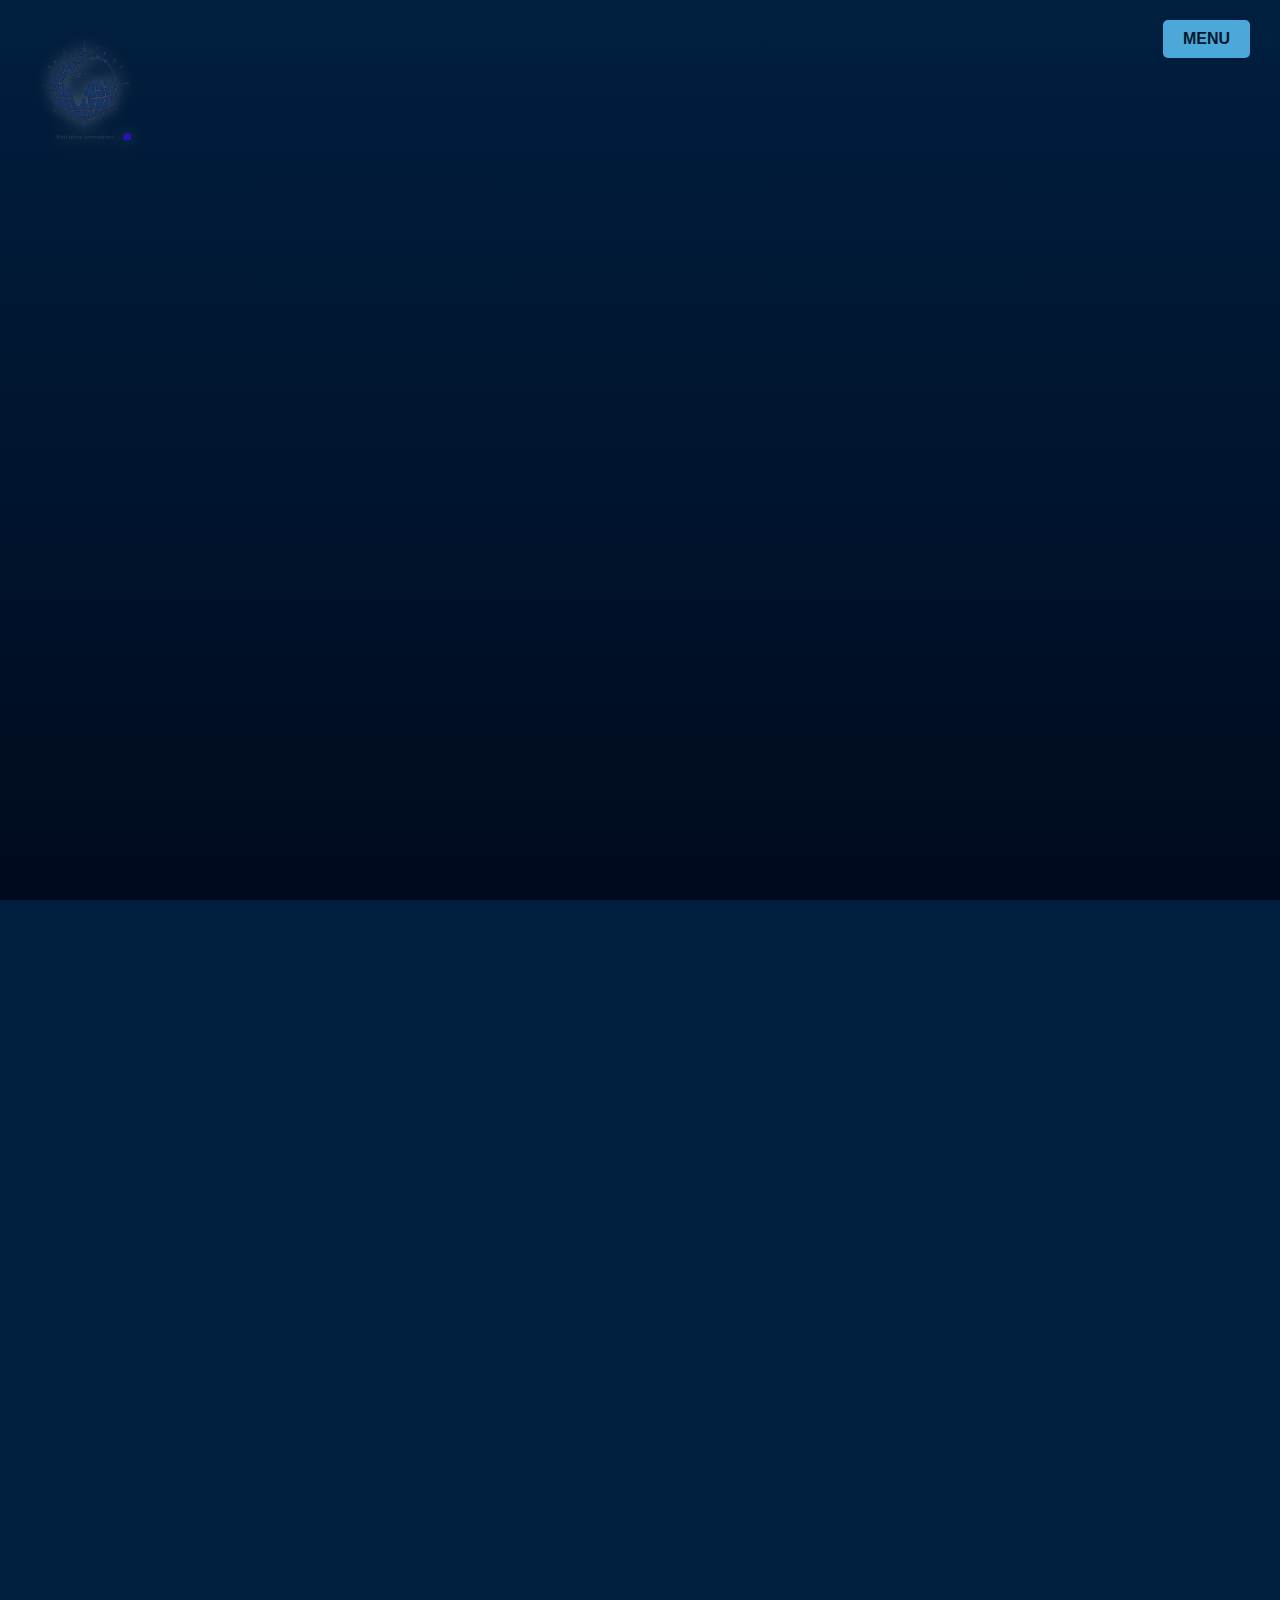
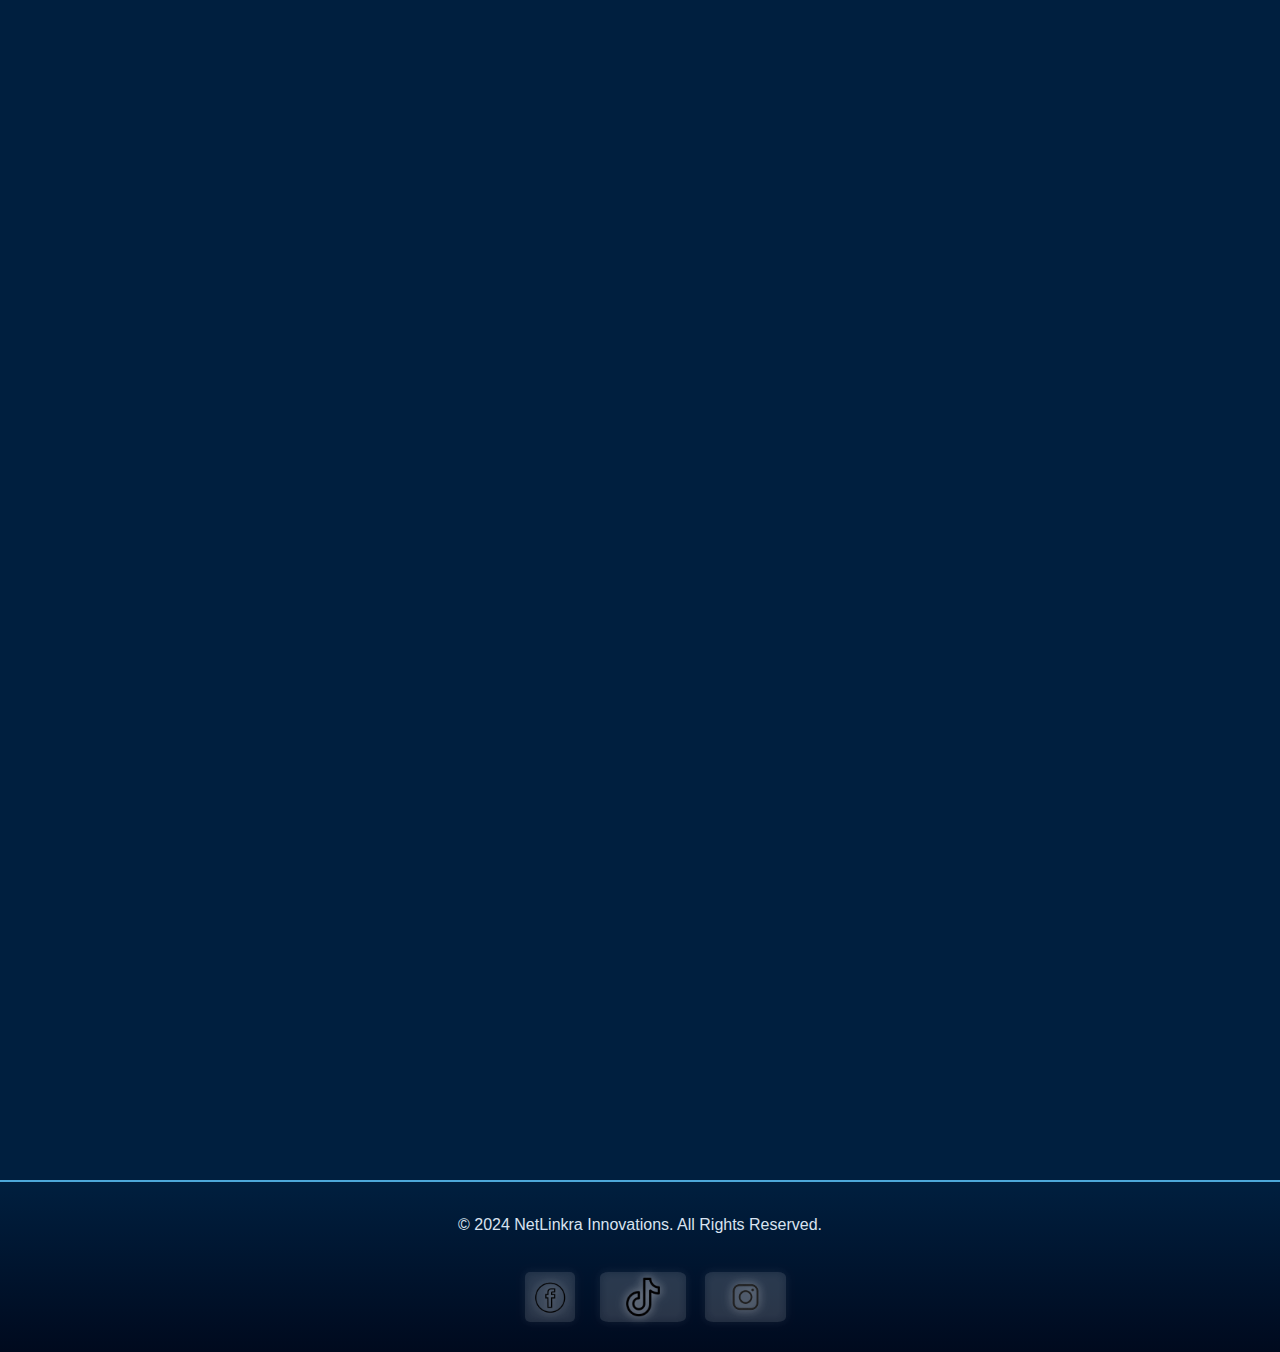
<file: index.html>
<!DOCTYPE html>
<html lang="en">
<head>
    <meta charset="UTF-8">
    <meta name="viewport" content="width=device-width, initial-scale=1.0">
    <meta name="description" content="NetLinkra Innovations - Leading the world in cutting-edge technological solutions.">
    <title>NetLinkra Innovations</title>
    <link rel="icon" type="image/png" href="Logo.png">
    <link rel="stylesheet" href="Home Page.css">
</head>
<body>
    <!-- Header Section -->
    <header id="header">
        <div id="logo">
            <img src="Logo.png" alt="NetLinkra Innovations Logo">
        </div>
     <div class="dropdown">
    <button>Menu</button>
    <div class="dropdown-content">
		<a href="index.html">Home</a>
        <a href="About Us.html">About Us</a>
        <a href="Services.html">Services</a>
        <a href="Portfolio.html">Portfolio</a>
        <a href="Contact.html">Contact Us</a>
    </div>
</div>
        <div id="hero">
            <h1>Welcome to NetLinkra Innovations</h1>
            <p>Connecting the World, Creating the Future</p>
        </div>
    </header>

    <!-- About Us Section -->
    <section id="about">
        <h2>About Us</h2>
        <p>
            NetLinkra Innovations is at the forefront of delivering world-class digital solutions 
            that connect businesses, people, and ideas globally. We push boundaries with creativity, 
            technology, and expertise to help you thrive in an interconnected world.
        </p>
    </section>

    <!-- Services Section -->
    <section id="services">
        <h2>Our Services</h2>
        <div class="service-item">
            <h3>Web Development</h3>
            <p>Stunning, responsive websites that captivate and engage your audience.</p>
        </div>
        <div class="service-item">
            <h3>App Development</h3>
            <p>Custom mobile and web applications tailored to your unique needs.</p>
        </div>
        <div class="service-item">
            <h3>Networking Solutions</h3>
            <p>Reliable and secure networking services for businesses worldwide.</p>
        </div>
    </section>

    <!-- Portfolio Section -->
    <section id="portfolio">
        <h2>Our Portfolio</h2>
        <p>Take a look at some of the projects we've delivered for our global clients.</p>
        <div class="portfolio-gallery">
            <div class="portfolio-item">Project 1</div>
            <div class="portfolio-item">Project 2</div>
            <div class="portfolio-item">Project 3</div>
        </div>
    </section>

    <!-- Contact Section -->
    <section id="contact">
        <h2>Contact Us</h2>
        <p>Ready to innovate with us? Let's connect and create the future together!</p>
        <form action="#" method="POST">
            <label for="name">Name:</label>
            <input type="text" id="name" name="name" placeholder="Your Name" required>

            <label for="email">Email:</label>
            <input type="email" id="email" name="email" placeholder="Your Email" required>

            <label for="message">Message:</label>
            <textarea id="message" name="message" placeholder="How can we help?" rows="5" required></textarea>

            <button id="sendMessageButton" type="submit">Send Message</button>
        </form>
    </section>

    <!-- Footer Section -->
    <footer>
        <p>&copy; 2024 NetLinkra Innovations. All Rights Reserved.</p>
        <div class="social-media">
            <a href="https://www.facebook.com/profile.php?id=61570752791722" target="_blank">
                <img src="Facebook.png" alt="Facebook">
            </a>
            <a href="https://www.tiktok.com/@netlinkra.innovations" target="_blank">
                <img src="TikTok.png" alt="Twitter">
            </a>
            <a href="https://www.instagram.com/netlinkra_innovations/" target="_blank">
                <img src="Instagram.png" alt="Instagram">
            </a>
        </div>
    </footer>
    <script src="Home Page.js"></script>
</body>
</html>
</file>
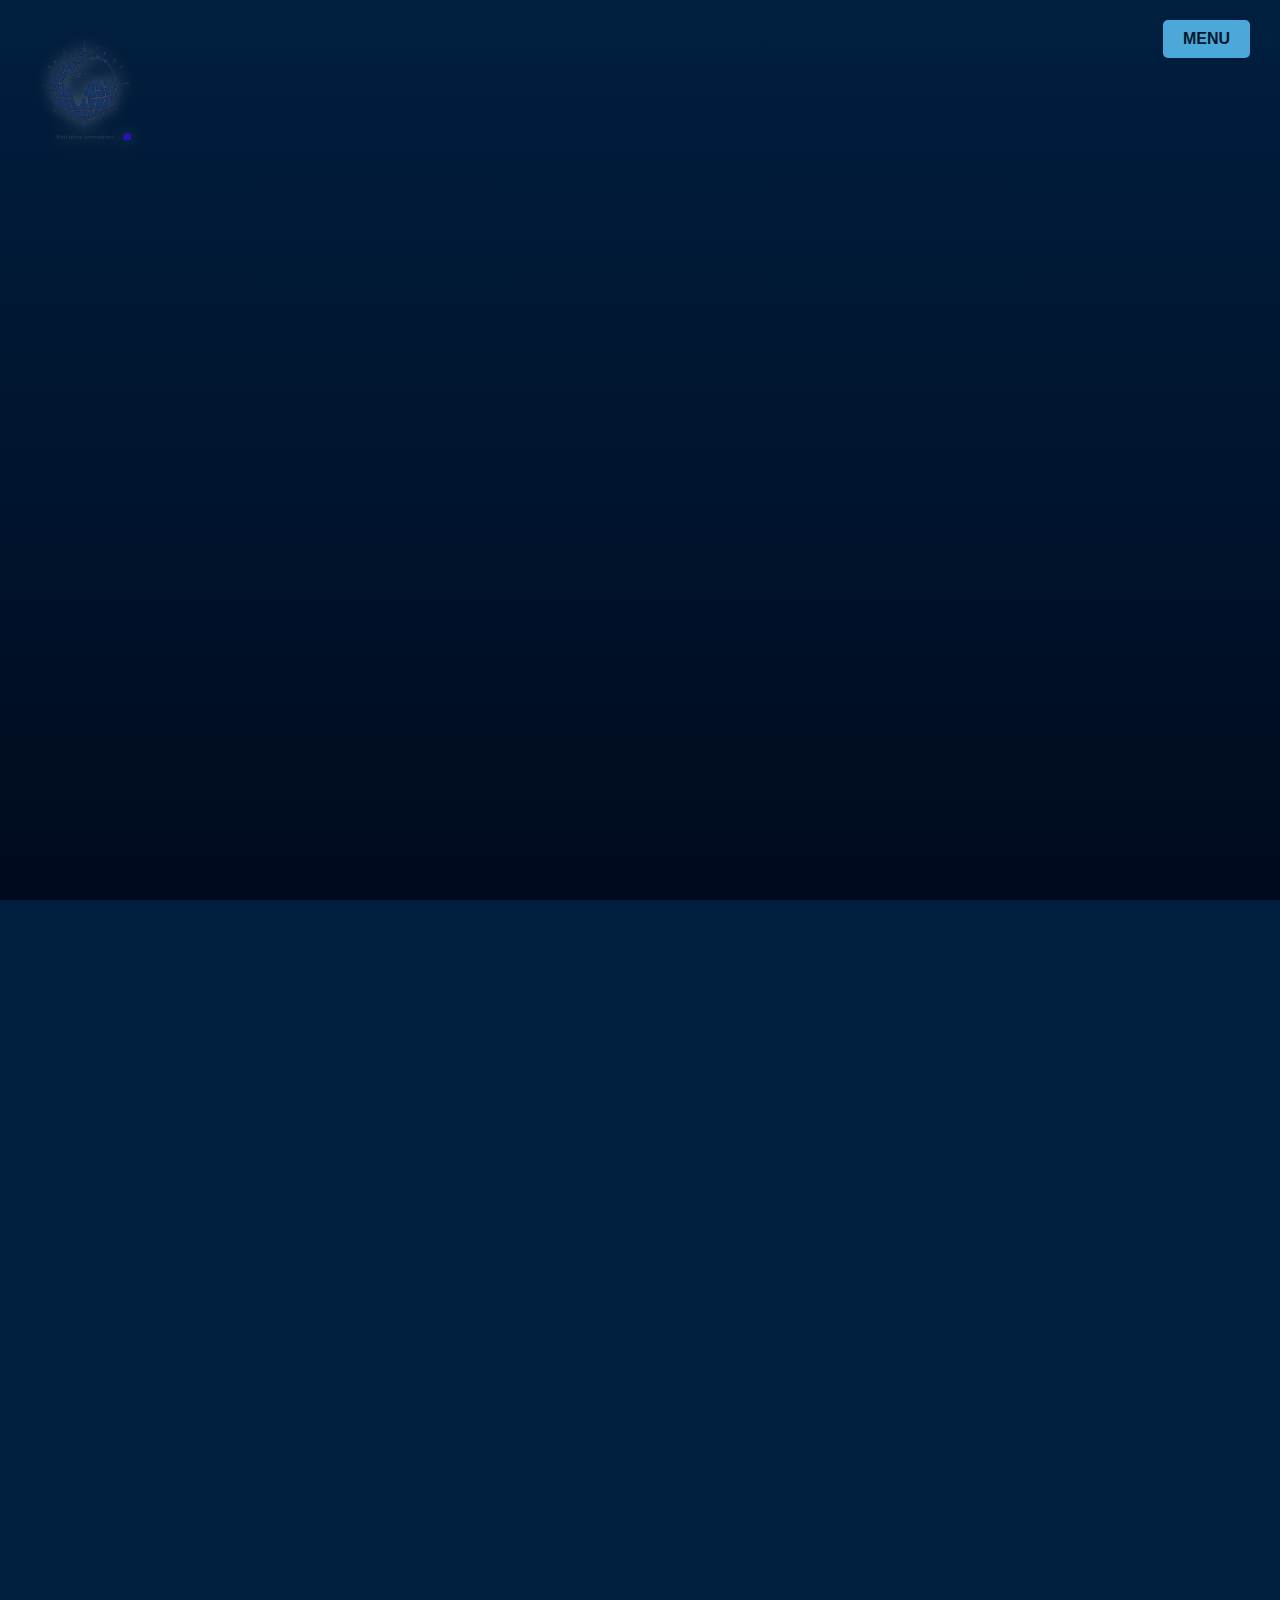
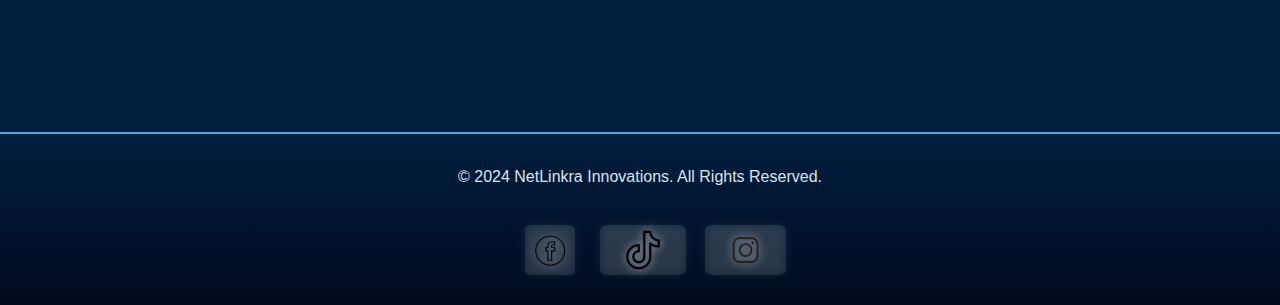
<file: About Us.html>
<!DOCTYPE html>
<html lang="en">
<head>
    <meta charset="UTF-8">
    <meta name="viewport" content="width=device-width, initial-scale=1.0">
    <meta name="description" content="NetLinkra Innovations - Leading the world in cutting-edge technological solutions.">
    <title>About Us - NetLinkra Innovations</title>
    <link rel="icon" type="image/png" href="Logo.png">
    <link rel="stylesheet" href="About Us.css"> <!-- Link to the shared CSS -->
</head>
<body>
    <!-- Header Section -->
    <header id="header">
        <!-- Logo -->
    <div id="logo">
        <img src="Logo.png" alt="Website Logo">
    </div>

    <div class="dropdown">
    <button>Menu</button>
    <div class="dropdown-content">
		<a href="index.html">Home</a>
        <a href="About Us.html">About Us</a>
        <a href="Services.html">Services</a>
        <a href="Portfolio.html">Portfolio</a>
        <a href="Contact.html">Contact Us</a>
    </div>
</div>

        <div id="hero">
            <h1>About Us</h1>
			<p>NetLinkra Innovations is at the forefront of delivering world-class digital solutions 
                that connect businesses, people, and ideas globally. We push boundaries with creativity, 
                technology, and expertise to help you thrive in an interconnected world.
			</p>
        </div>
    </header>

    <!-- About Us Section -->
    <section id="about">
        <div class="container">
            <h3>Our Mission</h3>
            <p>
                Our mission is to deliver innovative technology solutions that empower businesses, connect communities, 
                and inspire change. We aim to be your trusted partner in navigating the ever-evolving digital landscape.
            </p>

            <h3>Our Team</h3>
            <div class="team">
                <div class="team-member">
                    <img src="Team Member 1.jpg" alt="Team Member 1">
                    <h4>Amukelani Njabulo Tshabalala</h4>
                    <p>Founder & CEO</p></a>
                </div>
                <div class="team-member">
				<img src="Team Member 3.jpg" alt="Team Member 2">
					<h4>Faith Kgotso Raseasala</h4>
                    <p>Founder & CFO</p>
                </div>
                <div class="team-member">
                    <img src="Team Member 2.jpg" alt="Team Member 3">
                    <h4>Lusani Mulea</h4>
                    <p>Founder & COO</p>
                </div>
        </div>
    </section>

    <!-- Footer Section -->
    <footer>
        <p>&copy; 2024 NetLinkra Innovations. All Rights Reserved.</p>
		<div class="social-media">
            <a href="https://www.facebook.com/profile.php?id=61570752791722" target="_blank">
                <img src="Facebook.png" alt="Facebook">
            </a>
            <a href="https://www.tiktok.com/@netlinkra.innovations" target="_blank">
                <img src="TikTok.png" alt="Twitter">
            </a>
            <a href="https://www.instagram.com/netlinkra_innovations/" target="_blank">
                <img src="Instagram.png" alt="Instagram">
            </a>
        </div>
    </footer>
</body>
</html>
</file>
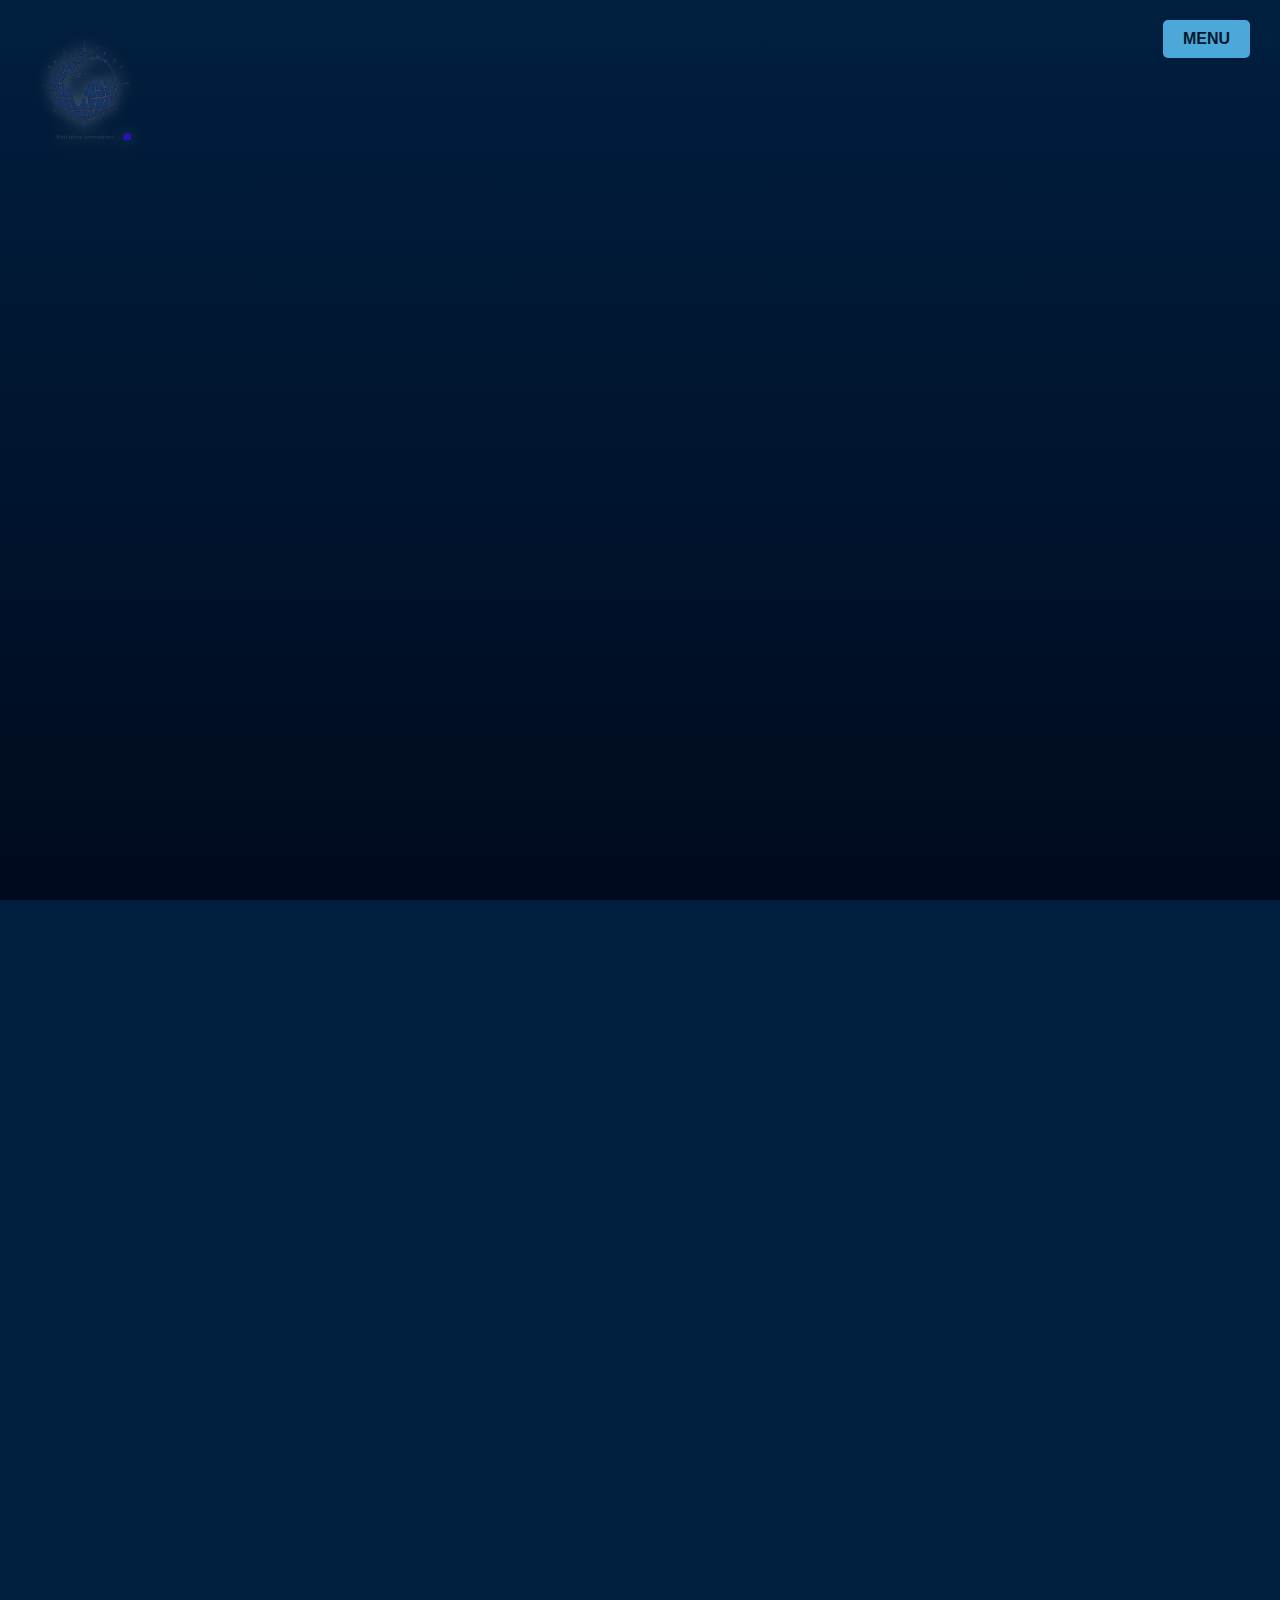
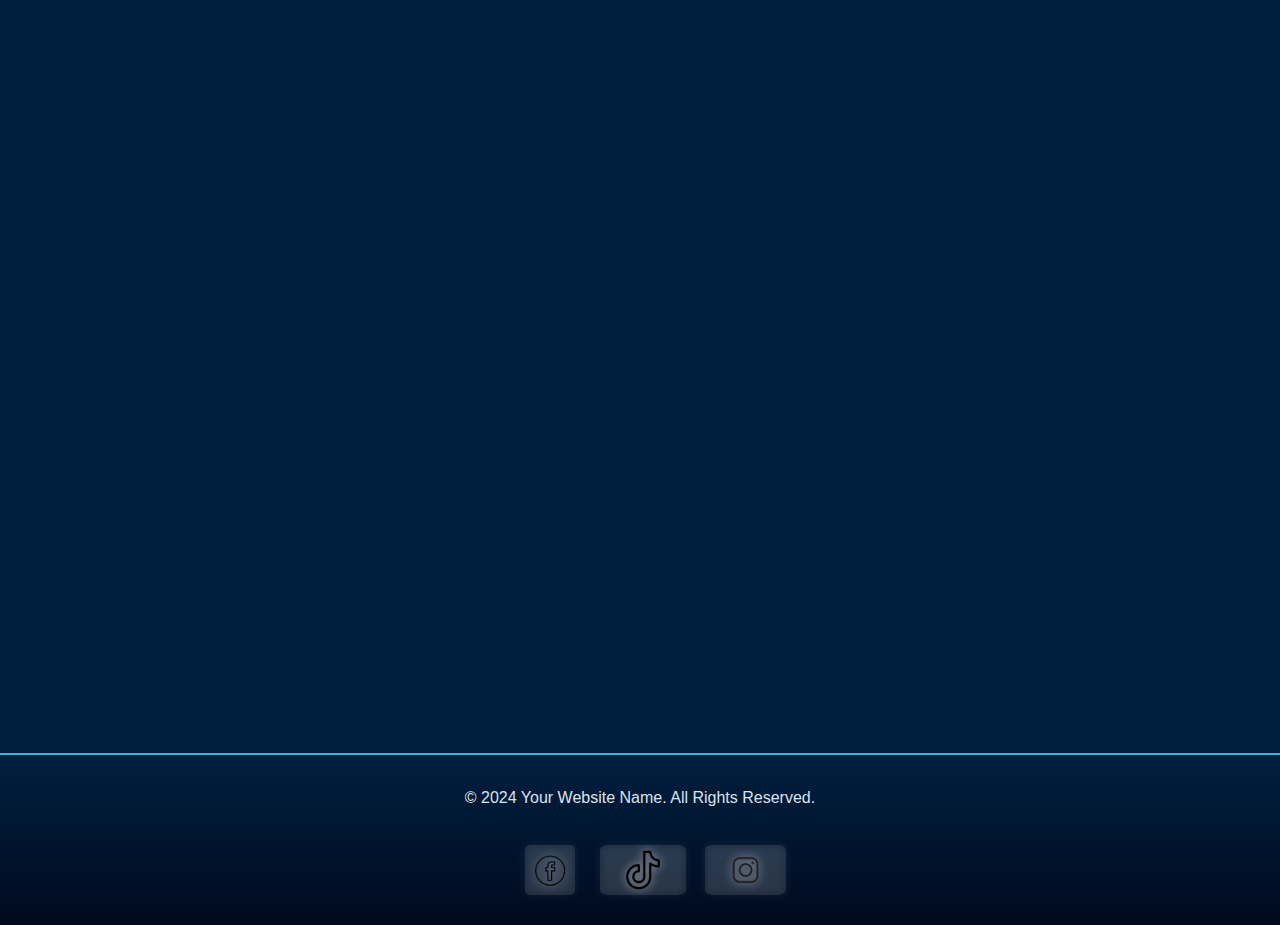
<file: Contact.html>
<!DOCTYPE html>
<html lang="en">
<head>
    <meta charset="UTF-8">
    <meta name="viewport" content="width=device-width, initial-scale=1.0">
    <title>Contact Us</title>
    <link rel="stylesheet" href="Contact.css">
</head>
<body>
    <!-- Logo -->
    <div id="logo">
        <img src="Logo.png" alt="Website Logo">
    </div>

    <div class="dropdown">
    <button>Menu</button>
    <div class="dropdown-content">
		<a href="index.html">Home</a>
        <a href="About Us.html">About Us</a>
        <a href="Services.html">Services</a>
        <a href="Portfolio.html">Portfolio</a>
        <a href="Contact.html">Contact Us</a>
    </div>
</div>

    <!-- Hero Section -->
    <header id="hero">
        <div class="container">
            <h1>Contact Us</h1>
            <p>We’d love to hear from you! Get in touch or request a quote below.</p>
        </div>
    </header>

    <!-- Contact Section -->
    <section id="contact">
        <h2>Get in Touch</h2>
        <p>Have questions or need assistance? Fill out the form below, and we’ll get back to you promptly.</p>
        <form>
            <label for="name">Name:</label>
            <input type="text" id="name" name="name" placeholder="Your Name" required>

            <label for="email">Email:</label>
            <input type="email" id="email" name="email" placeholder="Your Email" required>

            <label for="message">Message:</label>
            <textarea id="message" name="message" placeholder="Your Message" rows="5" required></textarea>

            <a href="mailto:netlikrainnovations@gmail.com" class="contact-us-button"><button type="submit">Send Message</button></a>
        </form>
    </section>

    <!-- Request a Quote Section -->
    <section id="quote">
        <h2>Request a Quote</h2>
        <p>Looking for a tailored solution? Share your details, and we’ll provide a customized quote.</p>
        <form>
            <label for="quote-name">Name:</label>
            <input type="text" id="quote-name" name="name" placeholder="Your Name" required>

            <label for="quote-email">Email:</label>
            <input type="email" id="quote-email" name="email" placeholder="Your Email" required>

            <label for="project-details">Project Details:</label>
            <textarea id="project-details" name="project-details" placeholder="Describe your project" rows="5" required></textarea>

            <label for="budget">Estimated Budget:</label>
            <input type="number" id="budget" name="budget" placeholder="Your Budget (e.g., 5000)" required>

            <a href="mailto:netlinkrainnovations@gmail.com" class="contact-us-button"><button type="submit">Request Quote</button></a>
        </form>
    </section>

    <!-- Footer -->
    <footer>
        <p>&copy; 2024 Your Website Name. All Rights Reserved.</p>
		<div class="social-media">
            <a href="https://www.facebook.com/profile.php?id=61570752791722" target="_blank">
                <img src="Facebook.png" alt="Facebook">
            </a>
            <a href="https://www.tiktok.com/@netlinkra.innovations" target="_blank">
                <img src="TikTok.png" alt="Twitter">
            </a>
            <a href="https://www.instagram.com/netlinkra_innovations/" target="_blank">
                <img src="Instagram.png" alt="Instagram">
            </a>
        </div>
    </footer>

    <!-- Scripts -->
    <script src="Contact Us.js"></script>
</body>
</html>
</file>
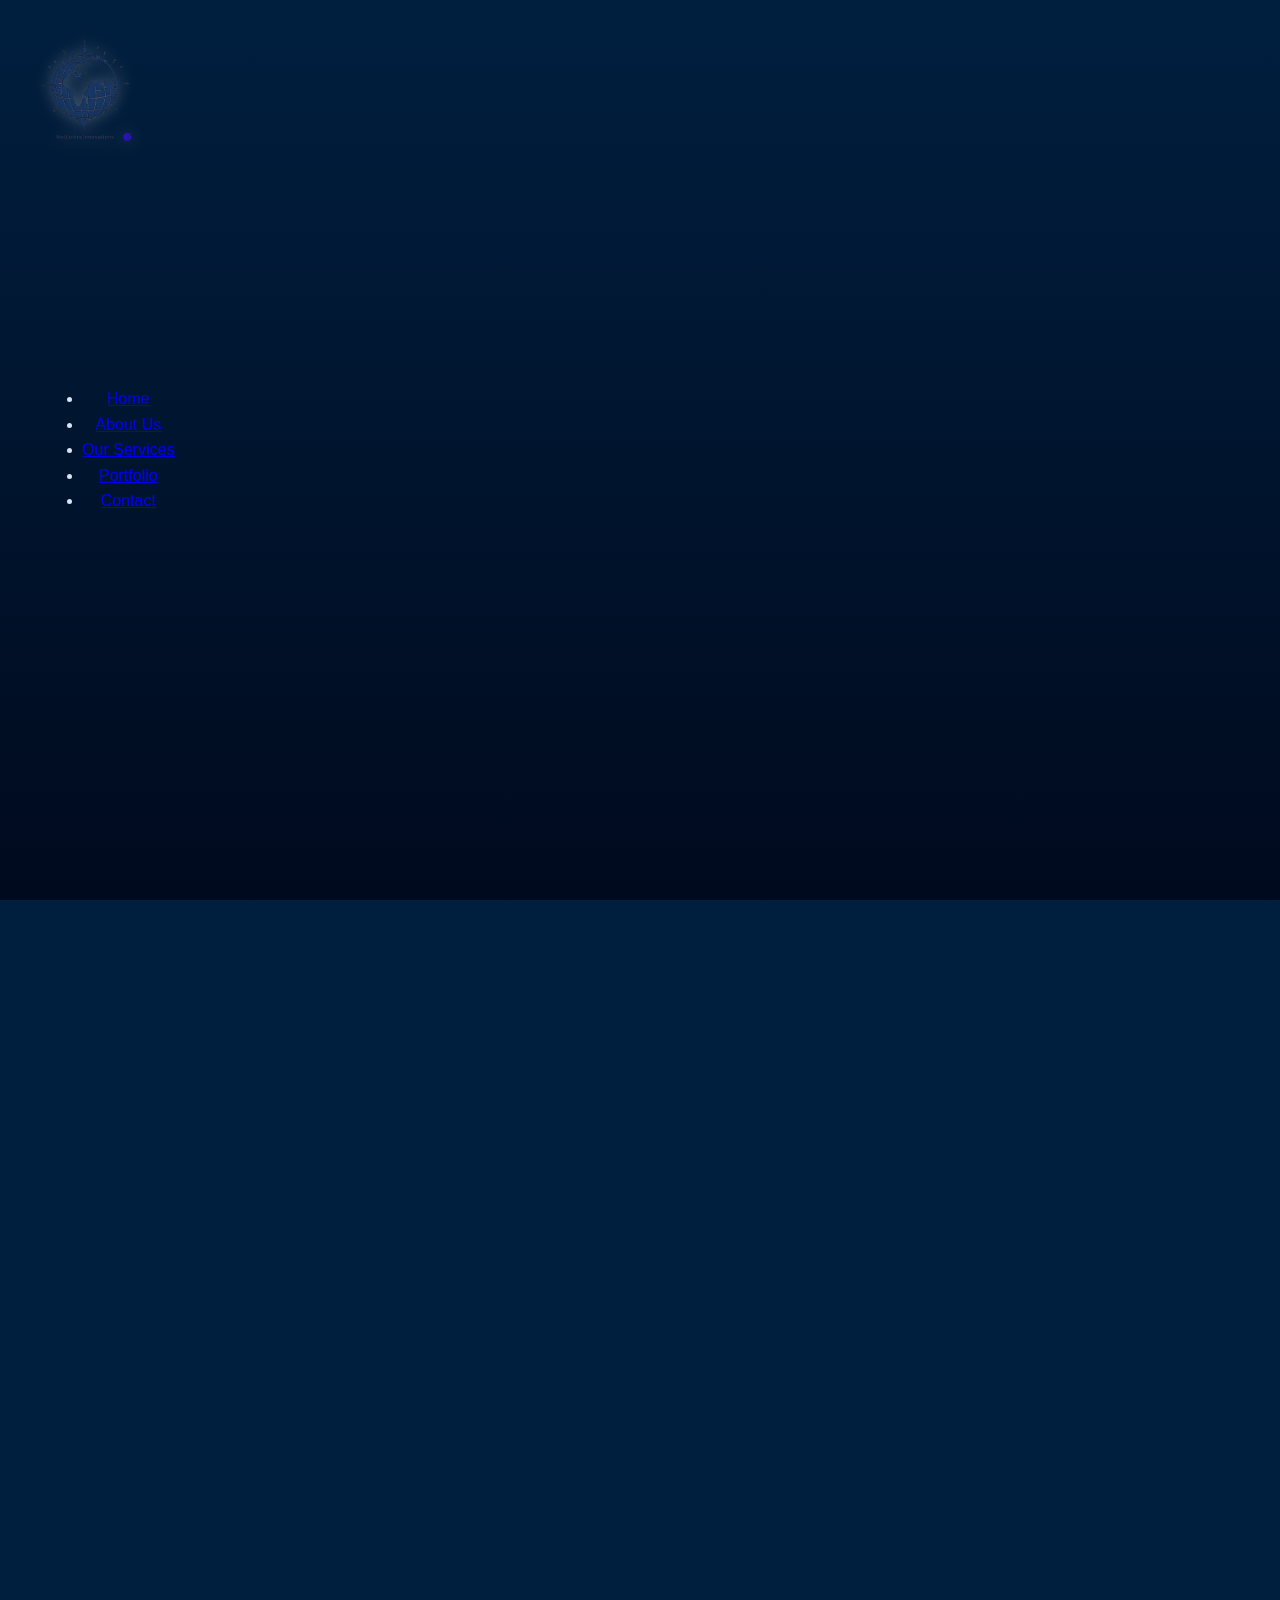
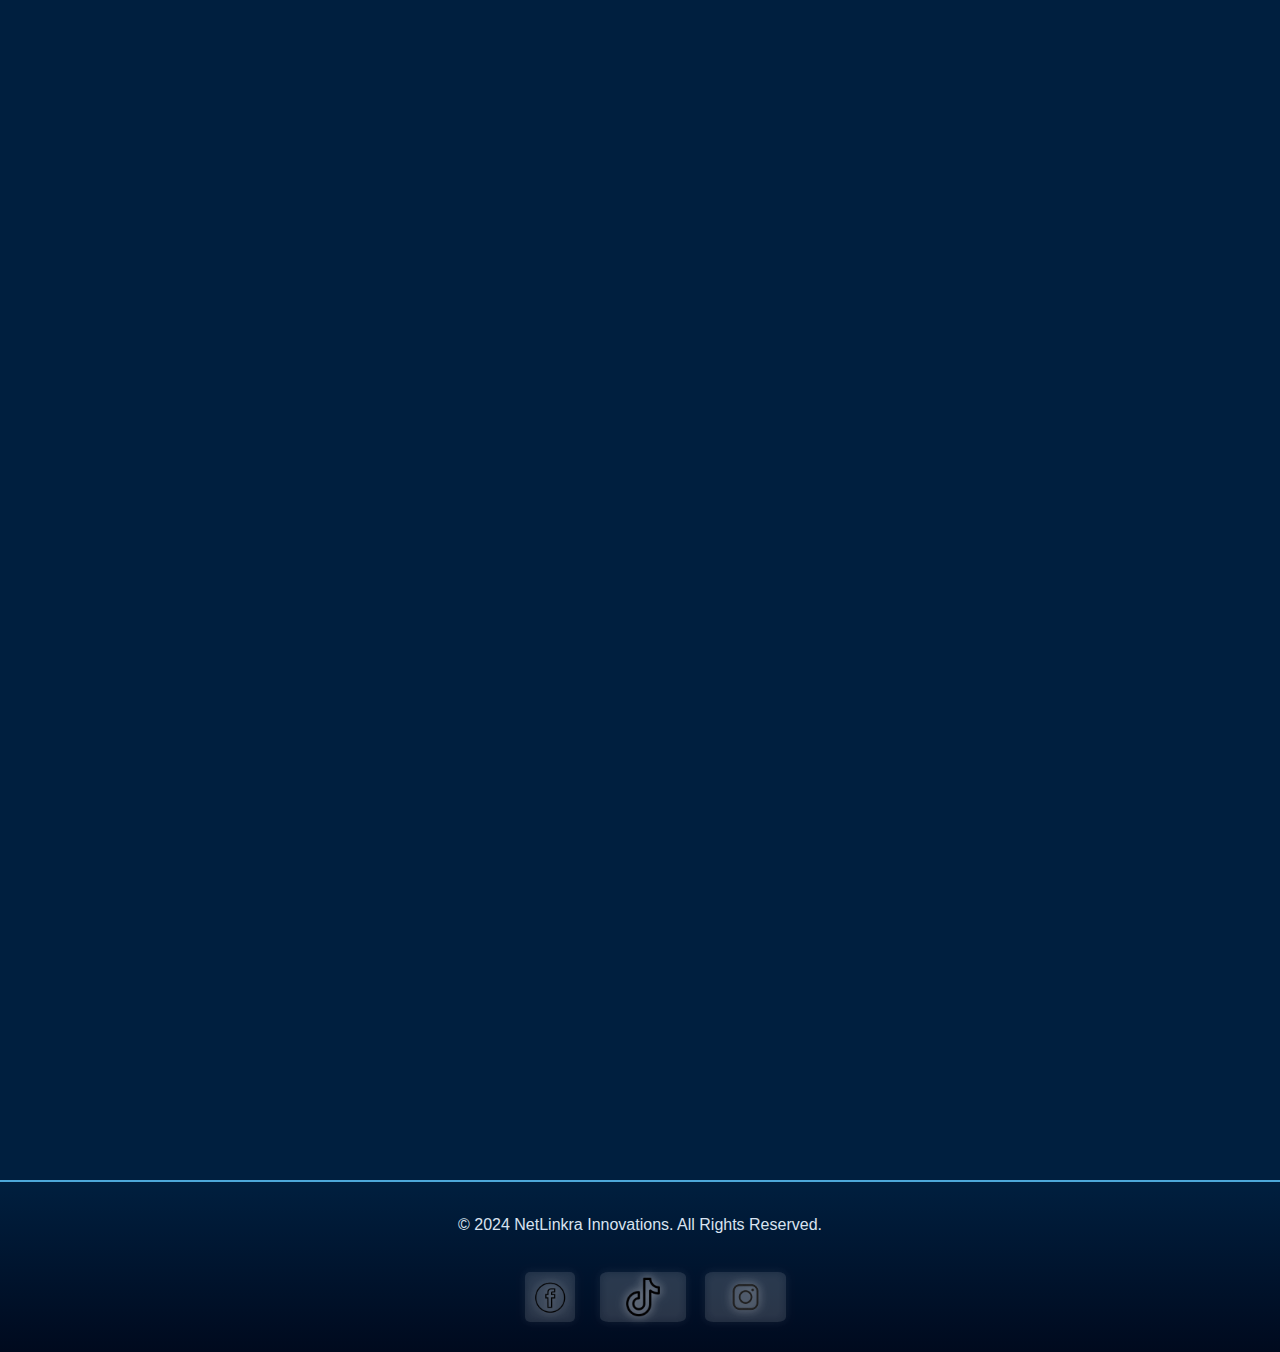
<file: Home Page.html>
<!DOCTYPE html>
<html lang="en">
<head>
    <meta charset="UTF-8">
    <meta name="viewport" content="width=device-width, initial-scale=1.0">
    <meta name="description" content="NetLinkra Innovations - Leading the world in cutting-edge technological solutions.">
    <title>NetLinkra Innovations</title>
	<link rel="icon" type="image/png" href="Logo.png">
	<link rel="stylesheet" href="Home Page.css">
</head>
<body>
    <!-- Header Section -->
    <header id="header">
        <nav>
            <div id="logo">
                <img src="Logo.png" alt="NetLinkra Innovations Logo" />
            </div>
            <ul>
				<li><a href="Home Page.html"class="active">Home</a></li>
                <li><a href="About Us.html">About Us</a></li>
                <li><a href="Services.html">Our Services</a></li>
                <li><a href="Portfolio.html">Portfolio</a></li>
                <li><a href="Contact.html">Contact</a></li>
            </ul>
        </nav>
        <div id="hero">
            <h1>Welcome to NetLinkra Innovations</h1>
            <p>Connecting the World, Creating the Future</p>
        </div>
    </header>

    <!-- About Us Section -->
    <section id="about">
        <h2>About Us</h2>
        <p>
            NetLinkra Innovations is at the forefront of delivering world-class digital solutions 
            that connect businesses, people, and ideas globally. We push boundaries with creativity, 
            technology, and expertise to help you thrive in an interconnected world.
        </p>
    </section>

    <!-- Services Section -->
    <section id="services">
        <h2>Our Services</h2>
        <div class="service-item">
            <h3>Web Development</h3>
            <p>Stunning, responsive websites that captivate and engage your audience.</p>
        </div>
        <div class="service-item">
            <h3>App Development</h3>
            <p>Custom mobile and web applications tailored to your unique needs.</p>
        </div>
        <div class="service-item">
            <h3>Networking Solutions</h3>
            <p>Reliable and secure networking services for businesses worldwide.</p>
        </div>
    </section>

    <!-- Portfolio Section -->
    <section id="portfolio">
        <h2>Our Portfolio</h2>
        <p>Take a look at some of the projects we've delivered for our global clients.</p>
        <!-- Placeholder for future animated portfolio -->
        <div class="portfolio-gallery">
            <div class="portfolio-item">Project 1</div>
            <div class="portfolio-item">Project 2</div>
            <div class="portfolio-item">Project 3</div>
        </div>
    </section>

    <!-- Contact Section -->
    <section id="contact">
        <h2>Contact Us</h2>
        <p>Ready to innovate with us? Let's connect and create the future together!</p>
        <form action="#" method="POST">
            <label for="name">Name:</label>
            <input type="text" id="name" name="name" placeholder="Your Name" required />

            <label for="email">Email:</label>
            <input type="email" id="email" name="email" placeholder="Your Email" required />

            <label for="message">Message:</label>
            <textarea id="message" name="message" placeholder="How can we help?" rows="5" required></textarea>

            <button id="sendMessageButton" type="submit">Send Message</button>
        </form>
    </section>

    <!-- Footer Section -->
    <footer>
        <p>&copy; 2024 NetLinkra Innovations. All Rights Reserved.</p>
		<div class="social-media">
            <a href="https://www.facebook.com/profile.php?id=61570752791722" target="_blank">
                <img src="Facebook.png" alt="Facebook">
            </a>
            <a href="https://www.tiktok.com/@netlinkra.innovations" target="_blank">
                <img src="TikTok.png" alt="Twitter">
            </a>
            <a href="https://www.instagram.com/netlinkra_innovations/" target="_blank">
                <img src="Instagram.png" alt="Instagram">
            </a>
        </div>
    </footer>
	<script src="Home Page.js"></script>
</body>
</html>
</file>
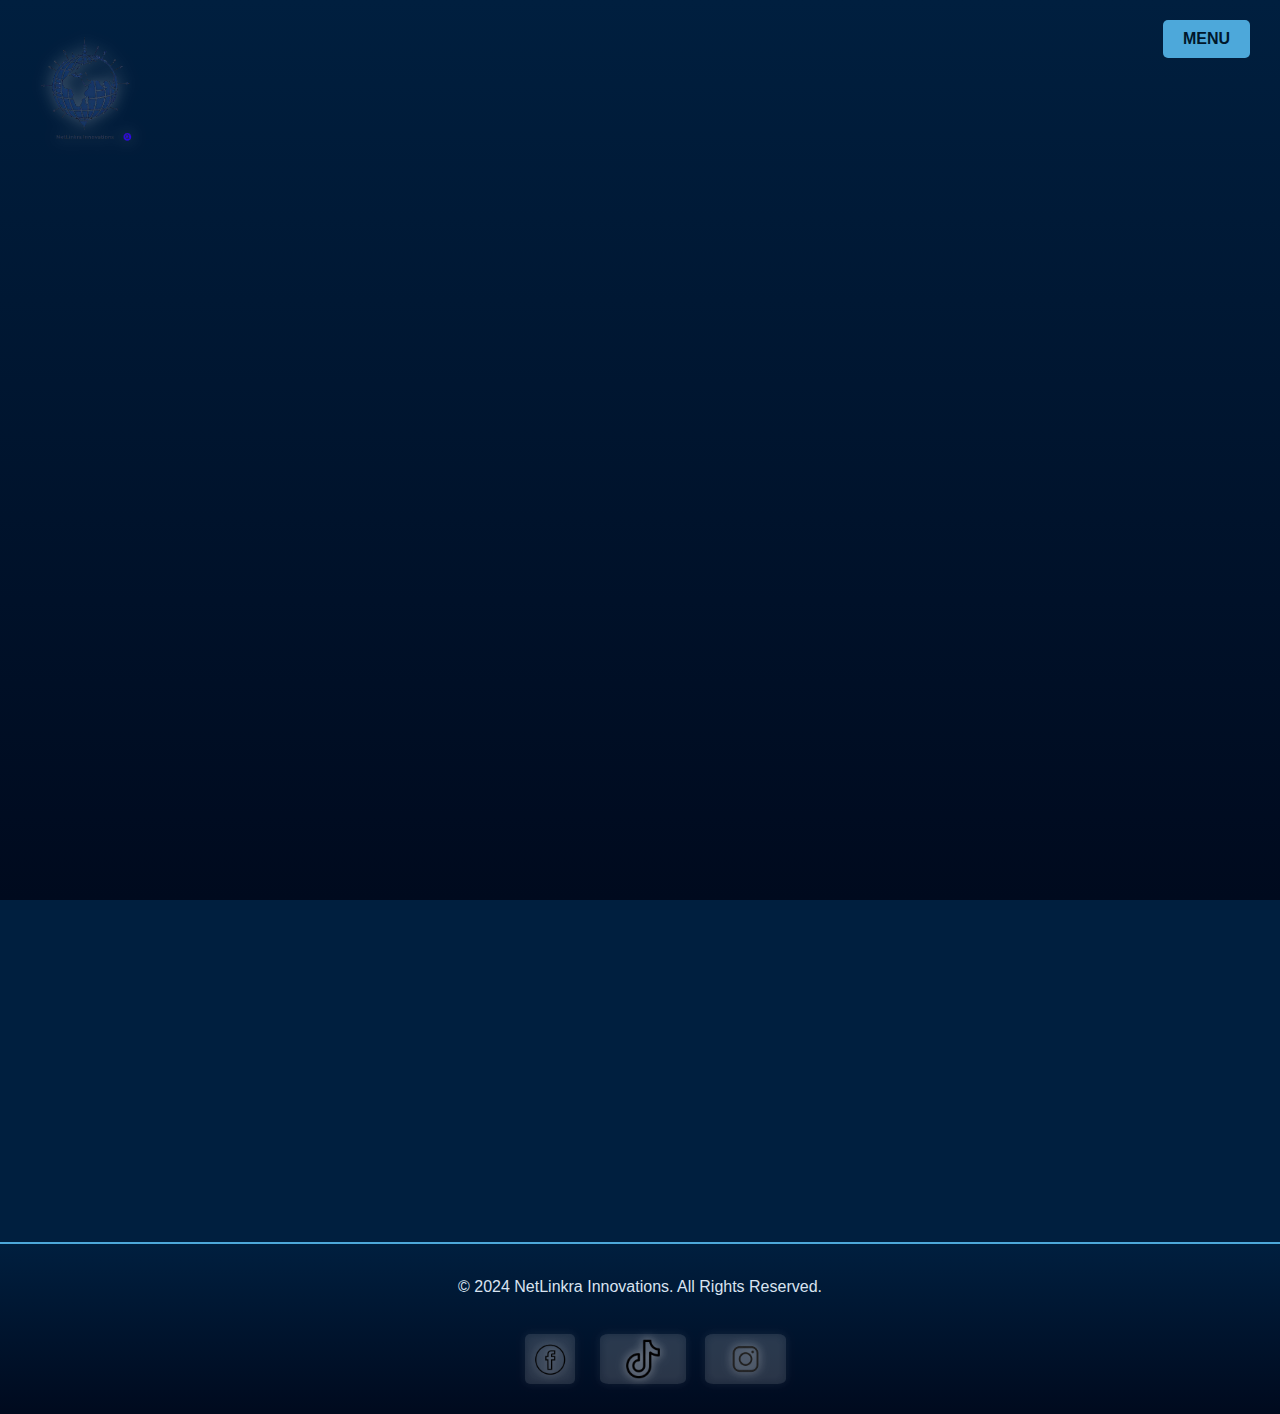
<file: Portfolio.html>
<!DOCTYPE html>
<html lang="en">
<head>
    <meta charset="UTF-8">
    <meta name="viewport" content="width=device-width, initial-scale=1.0">
    <meta name="description" content="Explore the amazing projects of NetLinkra Innovations.">
    <title>Our Portfolio | NetLinkra Innovations</title>
    <link rel="icon" type="image/png" href="Logo.png">
    <link rel="stylesheet" href="Portfolio.css">
</head>
<body>
    <!-- Logo -->
    <div id="logo">
        <img src="Logo.png" alt="NetLinkra Innovations Logo">
    </div>
<div class="dropdown">
    <button>Menu</button>
    <div class="dropdown-content">
		<a href="index.html">Home</a>
        <a href="About Us.html">About Us</a>
        <a href="Services.html">Services</a>
        <a href="Portfolio.html">Portfolio</a>
        <a href="Contact.html">Contact Us</a>
    </div>
</div>

    <!-- Hero Section -->
    <header id="hero">
        <div class="container">
            <h1>Our Portfolio</h1>
            <p>Take a look at the work we are most proud of.</p>
        </div>
    </header>

    <!-- Portfolio Section -->
    <section id="portfolio">
        <h2>Our Work</h2>
        <p>Below are some of the projects we’ve delivered with excellence and creativity.</p>
        <div class="portfolio-gallery">
            <div class="portfolio-item">Project 1</div>
            <div class="portfolio-item">Project 2</div>
            <div class="portfolio-item">Project 3</div>
			<div class="portfolio-item">Project 4</div>
        </div>
    </section>

    <!-- Footer -->
    <footer>
        <p>&copy; 2024 NetLinkra Innovations. All Rights Reserved.</p>
		<div class="social-media">
            <a href="https://www.facebook.com/profile.php?id=61570752791722" target="_blank">
                <img src="Facebook.png" alt="Facebook">
            </a>
            <a href="https://www.tiktok.com/@netlinkra.innovations" target="_blank">
                <img src="TikTok.png" alt="Twitter">
            </a>
            <a href="https://www.instagram.com/netlinkra_innovations/" target="_blank">
                <img src="Instagram.png" alt="Instagram">
            </a>
        </div>
    </footer>
</body>
</html>
</file>
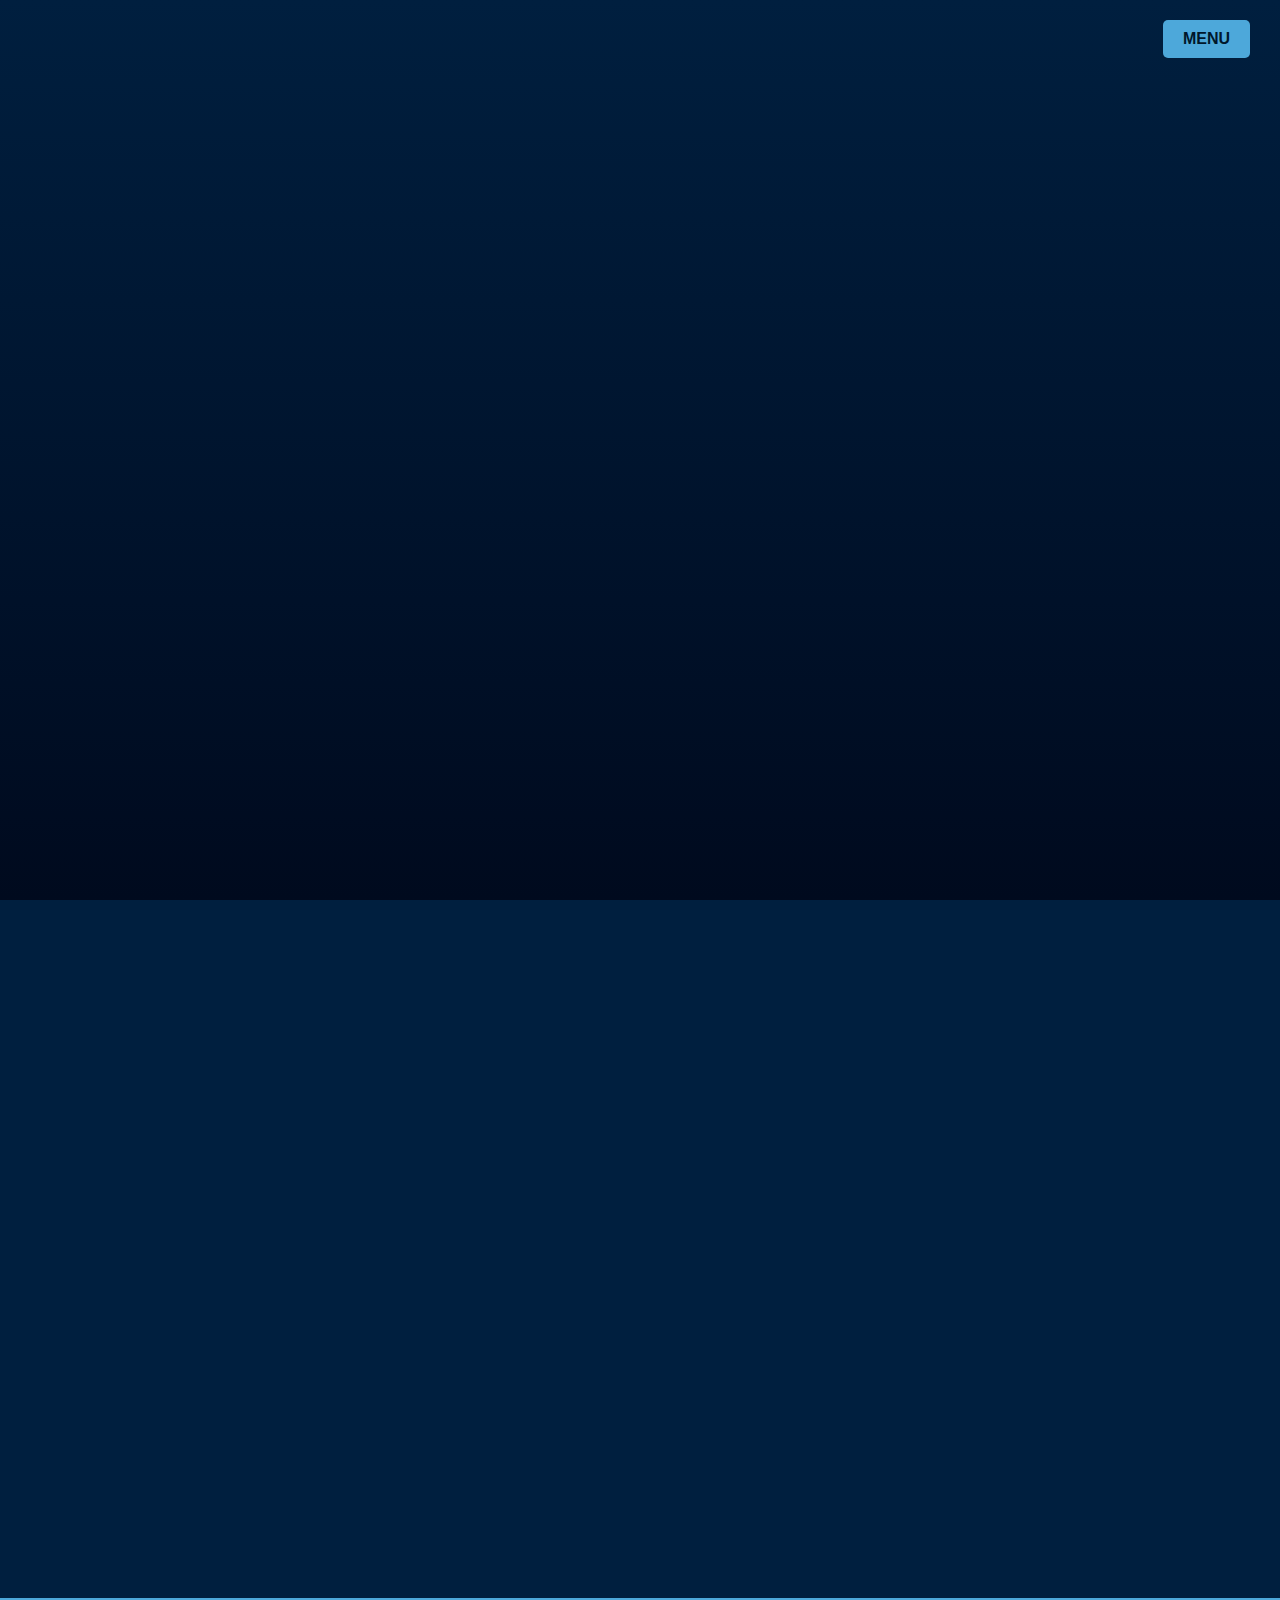
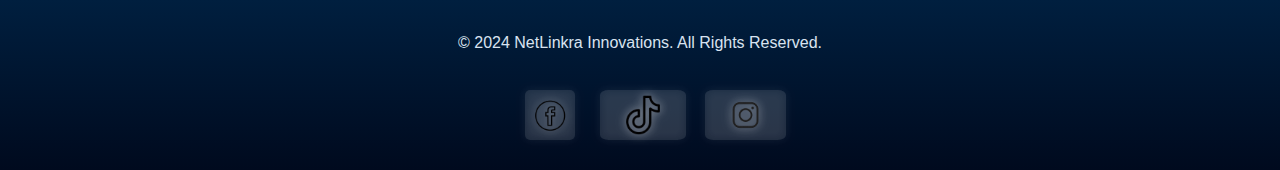
<file: Services.html>
<!DOCTYPE html>
<html lang="en">
<head>
    <meta charset="UTF-8">
    <meta name="viewport" content="width=device-width, initial-scale=1.0">
    <meta name="description" content="NetLinkra Innovations - Discover our services that connect the world through cutting-edge technology.">
    <title>Our Services - NetLinkra Innovations</title>
    <link rel="icon" type="image/png" href="Logo.png">
    <link rel="stylesheet" href="Services.css">
</head>
<body>
    <!-- Header Section -->
    <header id="header">
         <div class="dropdown">
    <button>Menu</button>
    <div class="dropdown-content">
		<a href="index.html">Home</a>
        <a href="About Us.html">About Us</a>
        <a href="Services.html">Services</a>
        <a href="Portfolio.html">Portfolio</a>
        <a href="Contact.html">Contact Us</a>
    </div>
</div>
        <div id="hero">
            <h1>Our Services</h1>
            <p>Innovative Solutions to Propel Your Business Forward</p>
        </div>
    </header>

    <!-- Services Section -->
    <section id="services">
        <h2>What We Offer</h2>
        <p>Explore our range of services designed to empower your business and connect you to the future.</p>
        <div class="service-list" id="web-development">
            <div class="service-item">
                <h3>Web Development</h3>
                <p>We craft stunning, responsive websites to engage your audience and leave a lasting impression.</p>
            </div>
            <div class="service-item" id="app-development">
                <h3>App Development</h3>
                <p>From mobile to web applications, we create customized solutions that meet your needs.</p>
            </div>
            <div class="service-item" id="networking">
                <h3>Networking Solutions</h3>
                <p>Secure, reliable networking systems designed to keep your business connected globally.</p>
            </div>
            <div class="service-item" id="ui-ux">
                <h3>UI/UX Design</h3>
                <p>Visually stunning and user-friendly designs that ensure a seamless experience for your audience.</p>
            </div>
            <div class="service-item" id="consultation">
                <h3>IT Consultation</h3>
                <p>Expert advice and strategies tailored to optimize your IT infrastructure and processes.</p>
            </div>
            <div class="service-item" id="cloud">
                <h3>Cloud Solutions</h3>
                <p>Innovative cloud-based services for enhanced scalability, flexibility, and efficiency.</p>
            </div>
        </div>
    </section>

    <!-- Footer Section -->
    <footer>
        <p>&copy; 2024 NetLinkra Innovations. All Rights Reserved.</p>
        <div class="social-media">
            <a href="https://www.facebook.com/profile.php?id=61570752791722" target="_blank">
                <img src="Facebook.png" alt="Facebook">
            </a>
            <a href="https://www.tiktok.com/@netlinkra.innovations" target="_blank">
                <img src="TikTok.png" alt="Twitter">
            </a>
            <a href="https://www.instagram.com/netlinkra_innovations/" target="_blank">
                <img src="Instagram.png" alt="Instagram">
            </a>
        </div>
    </footer>
</body>
</html>
</file>
<file: Home Page.css>
/* General Reset */
* {
    margin: 0;
    padding: 0;
    box-sizing: border-box;
    font-family: 'Poppins', sans-serif; /* Modern and Professional Font */
    scroll-behavior: smooth;
}

/* Body Styling */
body {
    background-color: #001f3f; /* Dark Blue Background */
    color: #d9e3f0; /* Light Blue-Grey Text */
    line-height: 1.6;
    overflow-x: hidden;
}

/* Header Section */
header {
    position: relative;
    height: 100vh;
    display: flex;
    justify-content: center;
    align-items: center;
    text-align: center;
    background: linear-gradient(to bottom, #001f3f, #000a1e);
    overflow: hidden;
}

#logo {
    position: absolute;
    top: 20px;
    left: 20px;
    z-index: 100;
    animation: floatLogo 3s ease-in-out infinite alternate;
}

#logo img {
    width: 130px;
    height: auto;
    filter: drop-shadow(0px 0px 8px rgba(255, 255, 255, 0.3));
    transition: transform 0.5s ease-in-out;
}

#logo img:hover {
    transform: scale(1.2) rotate(360deg);
}

/* Hero Section */
#hero h1 {
    font-size: 3rem;
    font-weight: bold;
    color: #4da8da; /* Soft Cyan */
    letter-spacing: 2px;
    text-transform: uppercase;
    opacity: 0;
    animation: fadeInDown 2s ease forwards;
}

#hero p {
    font-size: 1.2rem;
    color: #b0bec5; /* Light Grey-Blue */
    margin-top: 10px;
    opacity: 0;
    animation: fadeInUp 2s ease forwards 1s;
}

/* Dropdown Menu */
.dropdown {
    position: absolute;
    top: 20px;
    right: 30px;
    z-index: 150;
    display: inline-block;
    text-align: left;
}

.dropdown button {
    background: #4da8da; /* Soft Cyan Background */
    color: #00172b; /* Dark Background Color for Contrast */
    padding: 10px 20px;
    font-size: 1rem;
    font-weight: bold;
    border: none;
    border-radius: 5px;
    cursor: pointer;
    transition: all 0.3s ease;
    text-transform: uppercase;
}

.dropdown button:hover {
    background: #002b4e; /* Hover Background */
    color: #4da8da; /* Hover Text Color */
    transform: scale(1.1); /* Subtle Zoom Effect */
}

.dropdown-content {
    display: none;
    position: absolute;
    background: #00172b; /* Dropdown Background */
    box-shadow: 0 4px 8px rgba(0, 0, 0, 0.3); /* Subtle Shadow */
    border: 2px solid #4da8da; /* Border Matching Theme */
    border-radius: 5px;
    padding: 10px;
    right: 0;
    min-width: 200px;
    z-index: 200;
}

.dropdown-content a {
    color: #b0bec5; /* Text Color */
    padding: 10px 15px;
    text-decoration: none;
    display: block;
    font-size: 1rem;
    border-radius: 3px;
    transition: all 0.3s ease;
}

.dropdown-content a:hover {
    background: #4da8da; /* Hover Background */
    color: #00172b; /* Hover Text Color */
    transform: scale(1.05); /* Slight Zoom on Hover */
}

.dropdown:hover .dropdown-content {
    display: block; /* Show on Hover */
    animation: fadeInDropdown 0.3s ease forwards;
}

/* Animation for Dropdown Appearance */
@keyframes fadeInDropdown {
    from {
        opacity: 0;
        transform: translateY(-10px);
    }
    to {
        opacity: 1;
        transform: translateY(0);
    }
}

/* Sections Styling */
section {
    padding: 60px 20px;
    opacity: 0;
    transform: translateY(50px);
    animation: slideUp 1s ease forwards;
}

#about, #services, #portfolio, #contact {
    text-align: center;
}

h2 {
    font-size: 2.5rem;
    margin-bottom: 20px;
    color: #4da8da;
    text-transform: uppercase;
    letter-spacing: 1.5px;
}

/* Service Cards */
.service-item {
    margin: 20px 0;
    border: 2px solid #4da8da;
    padding: 20px;
    border-radius: 10px;
    background: #00172b;
    color: #b0bec5;
    transition: all 0.5s ease;
}

.service-item:hover {
    background: #4da8da;
    color: #00172b;
    transform: scale(1.05) rotate(2deg);
}

/* Portfolio Items */
.portfolio-gallery {
    display: flex;
    justify-content: center;
    flex-wrap: wrap;
    gap: 20px;
}

.portfolio-item {
    width: 200px;
    height: 200px;
    background: #002b4e;
    border: 2px solid #4da8da;
    display: flex;
    justify-content: center;
    align-items: center;
    font-weight: bold;
    color: #4da8da;
    transition: all 0.5s ease;
}

.portfolio-item:hover {
    background: #4da8da;
    color: #002b4e;
    transform: rotateY(180deg);
}

/* Contact Form */
form {
    max-width: 600px;
    margin: 0 auto;
    display: flex;
    flex-direction: column;
    gap: 15px;
}

input, textarea {
    padding: 10px;
    border: 2px solid #4da8da;
    background: #00172b;
    color: #b0bec5;
    font-size: 1rem;
    border-radius: 5px;
    transition: border-color 0.3s ease;
}

input:focus, textarea:focus {
    border-color: #4da8da;
    outline: none;
}

button {
    padding: 10px 20px;
    background: #4da8da;
    border: none;
    color: #00172b;
    font-weight: bold;
    font-size: 1rem;
    border-radius: 5px;
    cursor: pointer;
    transition: all 0.3s ease;
}

button:hover {
    background: #002b4e;
    color: #4da8da;
    transform: scale(1.1);
}

/* Footer */
footer {
    background: #000a1e;
    text-align: center;
    padding: 10px 0;
    color: #b0bec5;
}

/* Keyframe Animations */
@keyframes floatLogo {
    0% {
        transform: translateY(0px);
    }
    100% {
        transform: translateY(-10px);
    }
}

@keyframes fadeInDown {
    0% {
        opacity: 0;
        transform: translateY(-50px);
    }
    100% {
        opacity: 1;
        transform: translateY(0);
    }
}

@keyframes fadeInUp {
    0% {
        opacity: 0;
        transform: translateY(50px);
    }
    100% {
        opacity: 1;
        transform: translateY(0);
    }
}

@keyframes slideUp {
    to {
        opacity: 1;
        transform: translateY(0);
    }
}
/* Social Media Section */
.social-media {
    display: flex;
    justify-content: center;
    align-items: center;
    margin-top: 20px;
    gap: 25px; /* General spacing between all icons */
}

.social-media a {
    display: inline-block;
    width: 50px; /* Set a consistent width for icons */
    height: 50px; /* Set a consistent height for icons */
    transition: transform 0.3s ease, filter 0.3s ease;
}

.social-media img {
    width: auto; /* Maintain the original aspect ratio */
    height: 100%; /* Scale to fit the container */
    filter: drop-shadow(0 0 5px rgba(255, 255, 255, 0.7));
    border-radius: 10%; /* Slightly rounded corners for a softer look */
    transition: transform 0.3s ease, filter 0.3s ease;
    background: rgba(255, 255, 255, 0.1); /* Subtle background for visibility */
    padding: 5px; /* Add spacing within the container */
}

.social-media a:hover img {
    transform: scale(1.3); /* More pronounced zoom-in effect */
    filter: drop-shadow(0 0 12px rgba(77, 168, 218, 0.9));
}

/* Add Specific Spacing Between TikTok and Instagram */
.social-media a:nth-child(2) {
    margin-right: 30px; /* Extra space after TikTok icon */
}

/* Footer Styling */
footer .social-media {
    padding-top: 15px;
}

/* Adjusting Footer Styling for Better Contrast */
footer {
    background: linear-gradient(to bottom, #001f3f, #000a1e);
    color: #d9e3f0;
    text-align: center;
    padding: 30px 0;
    border-top: 2px solid #4da8da;
}
</file>
<file: About Us.css>
/* General Reset */
* {
    margin: 0;
    padding: 0;
    box-sizing: border-box;
    font-family: 'Poppins', sans-serif; /* Modern and Professional Font */
    scroll-behavior: smooth;
}

/* Body Styling */
body {
    background-color: #001f3f; /* Dark Blue Background */
    color: #d9e3f0; /* Light Blue-Grey Text */
    line-height: 1.6;
    overflow-x: hidden;
}

/* Header Section */
header {
    position: relative;
    height: 100vh;
    display: flex;
    justify-content: center;
    align-items: center;
    text-align: center;
    background: linear-gradient(to bottom, #001f3f, #000a1e);
    overflow: hidden;
}

#logo {
    position: absolute;
    top: 20px;
    left: 20px;
    z-index: 100;
    animation: floatLogo 3s ease-in-out infinite alternate;
}

#logo img {
    width: 130px;
    height: auto;
    filter: drop-shadow(0px 0px 8px rgba(255, 255, 255, 0.3));
    transition: transform 0.5s ease-in-out;
}

#logo img:hover {
    transform: scale(1.2) rotate(360deg);
}

/* Hero Section */
#hero h1 {
    font-size: 3rem;
    font-weight: bold;
    color: #4da8da; /* Soft Cyan */
    letter-spacing: 2px;
    text-transform: uppercase;
    opacity: 0;
    animation: fadeInDown 2s ease forwards;
}

#hero p {
    font-size: 1.2rem;
    color: #b0bec5; /* Light Grey-Blue */
    margin-top: 10px;
    opacity: 0;
    animation: fadeInUp 2s ease forwards 1s;
}

/* Dropdown Menu */
.dropdown {
    position: absolute;
    top: 20px;
    right: 30px;
    z-index: 150;
    display: inline-block;
    text-align: left;
}

.dropdown button {
    background: #4da8da; /* Soft Cyan Background */
    color: #00172b; /* Dark Background Color for Contrast */
    padding: 10px 20px;
    font-size: 1rem;
    font-weight: bold;
    border: none;
    border-radius: 5px;
    cursor: pointer;
    transition: all 0.3s ease;
    text-transform: uppercase;
}

.dropdown button:hover {
    background: #002b4e; /* Hover Background */
    color: #4da8da; /* Hover Text Color */
    transform: scale(1.1); /* Subtle Zoom Effect */
}

.dropdown-content {
    display: none;
    position: absolute;
    background: #00172b; /* Dropdown Background */
    box-shadow: 0 4px 8px rgba(0, 0, 0, 0.3); /* Subtle Shadow */
    border: 2px solid #4da8da; /* Border Matching Theme */
    border-radius: 5px;
    padding: 10px;
    right: 0;
    min-width: 200px;
    z-index: 200;
}

.dropdown-content a {
    color: #b0bec5; /* Text Color */
    padding: 10px 15px;
    text-decoration: none;
    display: block;
    font-size: 1rem;
    border-radius: 3px;
    transition: all 0.3s ease;
}

.dropdown-content a:hover {
    background: #4da8da; /* Hover Background */
    color: #00172b; /* Hover Text Color */
    transform: scale(1.05); /* Slight Zoom on Hover */
}

.dropdown:hover .dropdown-content {
    display: block; /* Show on Hover */
    animation: fadeInDropdown 0.3s ease forwards;
}

/* Animation for Dropdown Appearance */
@keyframes fadeInDropdown {
    from {
        opacity: 0;
        transform: translateY(-10px);
    }
    to {
        opacity: 1;
        transform: translateY(0);
    }
}


/* Sections Styling */
section {
    padding: 60px 20px;
    opacity: 0;
    transform: translateY(50px);
    animation: slideUp 1s ease forwards;
}

#about, #services, #portfolio, #contact {
    text-align: center;
}

h2 {
    font-size: 2.5rem;
    margin-bottom: 20px;
    color: #4da8da;
    text-transform: uppercase;
    letter-spacing: 1.5px;
}

/* About Section */
#about {
    background: #00172b;
}

#about .container {
    max-width: 1200px;
    margin: 0 auto;
    padding: 20px;
}

#about h3 {
    font-size: 2rem;
    margin-top: 30px;
    color: #4da8da;
}

#about p {
    font-size: 1.1rem;
    color: #b0bec5;
    line-height: 1.8;
    margin-top: 10px;
}

/* Team Section */
.team {
    display: flex;
    justify-content: center;
    gap: 30px;
    margin-top: 40px;
}

.team-member {
    background: #002b4e;
    padding: 20px;
    text-align: center;
    border-radius: 10px;
    width: 200px;
    transition: transform 0.3s ease;
}

.team-member img {
    width: 100%;
    height: 200px;
    border-radius: 50%;
    object-fit: cover;
    margin-bottom: 15px;
}

.team-member h4 {
    color: #4da8da;
    margin-bottom: 5px;
    font-size: 1.2rem;
}

.team-member p {
    color: #b0bec5;
    font-size: 1rem;
}

.team-member:hover {
    transform: scale(1.05);
}

/* Service Cards */
.service-item {
    margin: 20px 0;
    border: 2px solid #4da8da;
    padding: 20px;
    border-radius: 10px;
    background: #00172b;
    color: #b0bec5;
    transition: all 0.5s ease;
}

.service-item:hover {
    background: #4da8da;
    color: #00172b;
    transform: scale(1.05) rotate(2deg);
}

/* Portfolio Items */
.portfolio-gallery {
    display: flex;
    justify-content: center;
    flex-wrap: wrap;
    gap: 20px;
}

.portfolio-item {
    width: 200px;
    height: 200px;
    background: #002b4e;
    border: 2px solid #4da8da;
    display: flex;
    justify-content: center;
    align-items: center;
    font-weight: bold;
    color: #4da8da;
    transition: all 0.5s ease;
}

.portfolio-item:hover {
    background: #4da8da;
    color: #002b4e;
    transform: rotateY(180deg);
}

/* Contact Form */
form {
    max-width: 600px;
    margin: 0 auto;
    display: flex;
    flex-direction: column;
    gap: 15px;
}

input, textarea {
    padding: 10px;
    border: 2px solid #4da8da;
    background: #00172b;
    color: #b0bec5;
    font-size: 1rem;
    border-radius: 5px;
    transition: border-color 0.3s ease;
}

input:focus, textarea:focus {
    border-color: #4da8da;
    outline: none;
}

button {
    padding: 10px 20px;
    background: #4da8da;
    border: none;
    color: #00172b;
    font-weight: bold;
    font-size: 1rem;
    border-radius: 5px;
    cursor: pointer;
    transition: all 0.3s ease;
}

button:hover {
    background: #002b4e;
    color: #4da8da;
    transform: scale(1.1);
}

/* Footer */
footer {
    background: #000a1e;
    text-align: center;
    padding: 10px 0;
    color: #b0bec5;
}

/* Keyframe Animations */
@keyframes floatLogo {
    0% {
        transform: translateY(0px);
    }
    100% {
        transform: translateY(-10px);
    }
}

@keyframes fadeInDown {
    0% {
        opacity: 0;
        transform: translateY(-50px);
    }
    100% {
        opacity: 1;
        transform: translateY(0);
    }
}

@keyframes fadeInUp {
    0% {
        opacity: 0;
        transform: translateY(50px);
    }
    100% {
        opacity: 1;
        transform: translateY(0);
    }
}

@keyframes slideUp {
    to {
        opacity: 1;
        transform: translateY(0);
    }
}
/* Social Media Section */
.social-media {
    display: flex;
    justify-content: center;
    align-items: center;
    margin-top: 20px;
    gap: 25px; /* General spacing between all icons */
}

.social-media a {
    display: inline-block;
    width: 50px; /* Set a consistent width for icons */
    height: 50px; /* Set a consistent height for icons */
    transition: transform 0.3s ease, filter 0.3s ease;
}

.social-media img {
    width: auto; /* Maintain the original aspect ratio */
    height: 100%; /* Scale to fit the container */
    filter: drop-shadow(0 0 5px rgba(255, 255, 255, 0.7));
    border-radius: 10%; /* Slightly rounded corners for a softer look */
    transition: transform 0.3s ease, filter 0.3s ease;
    background: rgba(255, 255, 255, 0.1); /* Subtle background for visibility */
    padding: 5px; /* Add spacing within the container */
}

.social-media a:hover img {
    transform: scale(1.3); /* More pronounced zoom-in effect */
    filter: drop-shadow(0 0 12px rgba(77, 168, 218, 0.9));
}

/* Add Specific Spacing Between TikTok and Instagram */
.social-media a:nth-child(2) {
    margin-right: 30px; /* Extra space after TikTok icon */
}

/* Footer Styling */
footer .social-media {
    padding-top: 15px;
}

/* Adjusting Footer Styling for Better Contrast */
footer {
    background: linear-gradient(to bottom, #001f3f, #000a1e);
    color: #d9e3f0;
    text-align: center;
    padding: 30px 0;
    border-top: 2px solid #4da8da;
}
</file>
<file: Contact.css>
/* General Reset */
* {
    margin: 0;
    padding: 0;
    box-sizing: border-box;
    font-family: 'Poppins', sans-serif;
    scroll-behavior: smooth;
}

/* Body Styling */
body {
    background-color: #001f3f; /* Dark Blue Background */
    color: #d9e3f0; /* Light Blue-Grey Text */
    line-height: 1.6;
    overflow-x: hidden;
}

/* Header Section */
header {
    position: relative;
    height: 100vh;
    display: flex;
    justify-content: center;
    align-items: center;
    text-align: center;
    background: linear-gradient(to bottom, #001f3f, #000a1e);
    overflow: hidden;
}

header h1 {
    font-size: 3rem;
    font-weight: bold;
    color: #4da8da; /* Soft Cyan */
    letter-spacing: 2px;
    text-transform: uppercase;
    opacity: 0;
    animation: fadeInDown 2s ease forwards;
}

header p {
    font-size: 1.2rem;
    color: #b0bec5; /* Light Grey-Blue */
    margin-top: 10px;
    opacity: 0;
    animation: fadeInUp 2s ease forwards 1s;
}

/* Logo */
#logo {
    position: absolute;
    top: 20px;
    left: 20px;
    z-index: 100;
}

#logo img {
    width: 130px;
    height: auto;
    filter: drop-shadow(0px 0px 8px rgba(255, 255, 255, 0.3));
}

/* Dropdown Menu */
.dropdown {
    position: absolute;
    top: 20px;
    right: 30px;
    z-index: 150;
    display: inline-block;
    text-align: left;
}

.dropdown button {
    background: #4da8da; /* Soft Cyan Background */
    color: #00172b; /* Dark Background Color for Contrast */
    padding: 10px 20px;
    font-size: 1rem;
    font-weight: bold;
    border: none;
    border-radius: 5px;
    cursor: pointer;
    transition: all 0.3s ease;
    text-transform: uppercase;
}

.dropdown button:hover {
    background: #002b4e; /* Hover Background */
    color: #4da8da; /* Hover Text Color */
    transform: scale(1.1); /* Subtle Zoom Effect */
}

.dropdown-content {
    display: none;
    position: absolute;
    background: #00172b; /* Dropdown Background */
    box-shadow: 0 4px 8px rgba(0, 0, 0, 0.3); /* Subtle Shadow */
    border: 2px solid #4da8da; /* Border Matching Theme */
    border-radius: 5px;
    padding: 10px;
    right: 0;
    min-width: 200px;
    z-index: 200;
}

.dropdown-content a {
    color: #b0bec5; /* Text Color */
    padding: 10px 15px;
    text-decoration: none;
    display: block;
    font-size: 1rem;
    border-radius: 3px;
    transition: all 0.3s ease;
}

.dropdown-content a:hover {
    background: #4da8da; /* Hover Background */
    color: #00172b; /* Hover Text Color */
    transform: scale(1.05); /* Slight Zoom on Hover */
}

.dropdown:hover .dropdown-content {
    display: block; /* Show on Hover */
    animation: fadeInDropdown 0.3s ease forwards;
}

/* Animation for Dropdown Appearance */
@keyframes fadeInDropdown {
    from {
        opacity: 0;
        transform: translateY(-10px);
    }
    to {
        opacity: 1;
        transform: translateY(0);
    }
}

/* Contact Section */
section#contact {
    text-align: center;
    padding: 60px 20px;
    opacity: 0;
    transform: translateY(50px);
    animation: slideUp 1s ease forwards;
}

section#contact h2 {
    font-size: 2.5rem;
    margin-bottom: 20px;
    color: #4da8da;
    text-transform: uppercase;
    letter-spacing: 1.5px;
}

section#contact p {
    margin-bottom: 40px;
    font-size: 1.2rem;
    color: #b0bec5;
}

form {
    max-width: 600px;
    margin: 0 auto;
    display: flex;
    flex-direction: column;
    gap: 15px;
}

form label {
    font-size: 1rem;
    font-weight: bold;
    color: #d9e3f0;
    text-align: left;
}

input,
textarea {
    padding: 10px;
    border: 2px solid #4da8da;
    background: #00172b;
    color: #b0bec5;
    font-size: 1rem;
    border-radius: 5px;
    transition: border-color 0.3s ease;
}

input:focus,
textarea:focus {
    border-color: #4da8da;
    outline: none;
}

button {
    padding: 10px 20px;
    background: #4da8da;
    border: none;
    color: #00172b;
    font-weight: bold;
    font-size: 1rem;
    border-radius: 5px;
    cursor: pointer;
    transition: all 0.3s ease;
}

button:hover {
    background: #002b4e;
    color: #4da8da;
    transform: scale(1.1);
}

/* Request a Quote Section */
section#quote {
    text-align: center;
    padding: 60px 20px;
    opacity: 0;
    transform: translateY(50px);
    animation: slideUp 1s ease forwards;
}

section#quote h2 {
    font-size: 2.5rem;
    margin-bottom: 20px;
    color: #4da8da;
    text-transform: uppercase;
    letter-spacing: 1.5px;
}

section#quote p {
    margin-bottom: 40px;
    font-size: 1.2rem;
    color: #b0bec5;
}

/* Footer */
footer {
    background: #000a1e;
    text-align: center;
    padding: 10px 0;
    color: #b0bec5;
}

/* Animations */
@keyframes fadeInDown {
    0% {
        opacity: 0;
        transform: translateY(-50px);
    }
    100% {
        opacity: 1;
        transform: translateY(0);
    }
}

@keyframes fadeInUp {
    0% {
        opacity: 0;
        transform: translateY(50px);
    }
    100% {
        opacity: 1;
        transform: translateY(0);
    }
}

@keyframes slideUp {
    to {
        opacity: 1;
        transform: translateY(0);
    }
}
/* Social Media Section */
.social-media {
    display: flex;
    justify-content: center;
    align-items: center;
    margin-top: 20px;
    gap: 25px; /* General spacing between all icons */
}

.social-media a {
    display: inline-block;
    width: 50px; /* Set a consistent width for icons */
    height: 50px; /* Set a consistent height for icons */
    transition: transform 0.3s ease, filter 0.3s ease;
}

.social-media img {
    width: auto; /* Maintain the original aspect ratio */
    height: 100%; /* Scale to fit the container */
    filter: drop-shadow(0 0 5px rgba(255, 255, 255, 0.7));
    border-radius: 10%; /* Slightly rounded corners for a softer look */
    transition: transform 0.3s ease, filter 0.3s ease;
    background: rgba(255, 255, 255, 0.1); /* Subtle background for visibility */
    padding: 5px; /* Add spacing within the container */
}

.social-media a:hover img {
    transform: scale(1.3); /* More pronounced zoom-in effect */
    filter: drop-shadow(0 0 12px rgba(77, 168, 218, 0.9));
}

/* Add Specific Spacing Between TikTok and Instagram */
.social-media a:nth-child(2) {
    margin-right: 30px; /* Extra space after TikTok icon */
}

/* Footer Styling */
footer .social-media {
    padding-top: 15px;
}

/* Adjusting Footer Styling for Better Contrast */
footer {
    background: linear-gradient(to bottom, #001f3f, #000a1e);
    color: #d9e3f0;
    text-align: center;
    padding: 30px 0;
    border-top: 2px solid #4da8da;
}
</file>
<file: Portfolio.css>
/* General Reset */
* {
    margin: 0;
    padding: 0;
    box-sizing: border-box;
    font-family: 'Poppins', sans-serif;
    scroll-behavior: smooth;
}

/* Body Styling */
body {
    background-color: #001f3f; /* Dark Blue Background */
    color: #d9e3f0; /* Light Blue-Grey Text */
    line-height: 1.6;
    overflow-x: hidden;
}

/* Logo Styling */
#logo {
    position: absolute;
    top: 20px;
    left: 20px;
    z-index: 100;
    animation: floatLogo 3s ease-in-out infinite alternate;
}

#logo img {
    width: 130px;
    height: auto;
    filter: drop-shadow(0px 0px 8px rgba(255, 255, 255, 0.3));
    transition: transform 0.5s ease-in-out;
}

#logo img:hover {
    transform: scale(1.2) rotate(360deg);
}

/* Dropdown Menu */
.dropdown {
    position: absolute;
    top: 20px;
    right: 30px;
    z-index: 150;
    display: inline-block;
    text-align: left;
}

.dropdown button {
    background: #4da8da; /* Soft Cyan Background */
    color: #00172b; /* Dark Background Color for Contrast */
    padding: 10px 20px;
    font-size: 1rem;
    font-weight: bold;
    border: none;
    border-radius: 5px;
    cursor: pointer;
    transition: all 0.3s ease;
    text-transform: uppercase;
}

.dropdown button:hover {
    background: #002b4e; /* Hover Background */
    color: #4da8da; /* Hover Text Color */
    transform: scale(1.1); /* Subtle Zoom Effect */
}

.dropdown-content {
    display: none;
    position: absolute;
    background: #00172b; /* Dropdown Background */
    box-shadow: 0 4px 8px rgba(0, 0, 0, 0.3); /* Subtle Shadow */
    border: 2px solid #4da8da; /* Border Matching Theme */
    border-radius: 5px;
    padding: 10px;
    right: 0;
    min-width: 200px;
    z-index: 200;
}

.dropdown-content a {
    color: #b0bec5; /* Text Color */
    padding: 10px 15px;
    text-decoration: none;
    display: block;
    font-size: 1rem;
    border-radius: 3px;
    transition: all 0.3s ease;
}

.dropdown-content a:hover {
    background: #4da8da; /* Hover Background */
    color: #00172b; /* Hover Text Color */
    transform: scale(1.05); /* Slight Zoom on Hover */
}

.dropdown:hover .dropdown-content {
    display: block; /* Show on Hover */
    animation: fadeInDropdown 0.3s ease forwards;
}

/* Animation for Dropdown Appearance */
@keyframes fadeInDropdown {
    from {
        opacity: 0;
        transform: translateY(-10px);
    }
    to {
        opacity: 1;
        transform: translateY(0);
    }
}


/* Hero Section */
header#hero {
    position: relative;
    height: 100vh;
    display: flex;
    justify-content: center;
    align-items: center;
    text-align: center;
    background: linear-gradient(to bottom, #001f3f, #000a1e);
    overflow: hidden;
}

header#hero h1 {
    font-size: 3rem;
    font-weight: bold;
    color: #4da8da; /* Soft Cyan */
    letter-spacing: 2px;
    text-transform: uppercase;
    opacity: 0;
    animation: fadeInDown 2s ease forwards;
}

header#hero p {
    font-size: 1.2rem;
    color: #b0bec5; /* Light Grey-Blue */
    margin-top: 10px;
    opacity: 0;
    animation: fadeInUp 2s ease forwards 1s;
}

/* Section Styling */
section {
    padding: 60px 20px;
    opacity: 0;
    transform: translateY(50px);
    animation: slideUp 1s ease forwards;
}

#portfolio {
    text-align: center;
}

#portfolio h2 {
    font-size: 2.5rem;
    margin-bottom: 20px;
    color: #4da8da;
    text-transform: uppercase;
    letter-spacing: 1.5px;
}

#portfolio p {
    font-size: 1.1rem;
    color: #b0bec5;
    margin-bottom: 40px;
}

/* Portfolio Gallery */
.portfolio-gallery {
    display: flex;
    justify-content: center;
    flex-wrap: wrap;
    gap: 20px;
}

.portfolio-item {
    width: 250px;
    background: #002b4e;
    border: 2px solid #4da8da;
    border-radius: 10px;
    overflow: hidden;
    transition: all 0.5s ease;
    display: flex;
    flex-direction: column;
    align-items: center;
    padding: 20px;
}

.portfolio-item img {
    width: 100%;
    height: auto;
    margin-bottom: 15px;
    border-radius: 5px;
    transition: transform 0.3s ease;
}

.portfolio-item:hover img {
    transform: scale(1.05);
}

.portfolio-item h3 {
    font-size: 1.5rem;
    color: #4da8da;
    margin-bottom: 10px;
    text-transform: uppercase;
}

.portfolio-item p {
    font-size: 1rem;
    color: #b0bec5;
    text-align: center;
    margin-bottom: 10px;
}

.portfolio-item:hover {
    background: #4da8da;
    color: #002b4e;
    transform: scale(1.05) rotate(2deg);
}

/* Footer */
footer {
    background: #000a1e;
    text-align: center;
    padding: 10px 0;
    color: #b0bec5;
}

/* Keyframe Animations */
@keyframes floatLogo {
    0% {
        transform: translateY(0px);
    }
    100% {
        transform: translateY(-10px);
    }
}

@keyframes fadeInDown {
    0% {
        opacity: 0;
        transform: translateY(-50px);
    }
    100% {
        opacity: 1;
        transform: translateY(0);
    }
}

@keyframes fadeInUp {
    0% {
        opacity: 0;
        transform: translateY(50px);
    }
    100% {
        opacity: 1;
        transform: translateY(0);
    }
}

@keyframes slideUp {
    to {
        opacity: 1;
        transform: translateY(0);
    }
}
/* Social Media Section */
.social-media {
    display: flex;
    justify-content: center;
    align-items: center;
    margin-top: 20px;
    gap: 25px; /* General spacing between all icons */
}

.social-media a {
    display: inline-block;
    width: 50px; /* Set a consistent width for icons */
    height: 50px; /* Set a consistent height for icons */
    transition: transform 0.3s ease, filter 0.3s ease;
}

.social-media img {
    width: auto; /* Maintain the original aspect ratio */
    height: 100%; /* Scale to fit the container */
    filter: drop-shadow(0 0 5px rgba(255, 255, 255, 0.7));
    border-radius: 10%; /* Slightly rounded corners for a softer look */
    transition: transform 0.3s ease, filter 0.3s ease;
    background: rgba(255, 255, 255, 0.1); /* Subtle background for visibility */
    padding: 5px; /* Add spacing within the container */
}

.social-media a:hover img {
    transform: scale(1.3); /* More pronounced zoom-in effect */
    filter: drop-shadow(0 0 12px rgba(77, 168, 218, 0.9));
}

/* Add Specific Spacing Between TikTok and Instagram */
.social-media a:nth-child(2) {
    margin-right: 30px; /* Extra space after TikTok icon */
}

/* Footer Styling */
footer .social-media {
    padding-top: 15px;
}

/* Adjusting Footer Styling for Better Contrast */
footer {
    background: linear-gradient(to bottom, #001f3f, #000a1e);
    color: #d9e3f0;
    text-align: center;
    padding: 30px 0;
    border-top: 2px solid #4da8da;
}
</file>
<file: Services.css>
/* General Reset */
* {
    margin: 0;
    padding: 0;
    box-sizing: border-box;
    font-family: 'Poppins', sans-serif;
    scroll-behavior: smooth;
}

/* Body Styling */
body {
    background-color: #001f3f; /* Dark Blue Background */
    color: #d9e3f0; /* Light Blue-Grey Text */
    line-height: 1.6;
    overflow-x: hidden;
}

/* Header Section */
header {
    position: relative;
    height: 100vh;
    display: flex;
    justify-content: center;
    align-items: center;
    text-align: center;
    background: linear-gradient(to bottom, #001f3f, #000a1e);
    overflow: hidden;
}

#logo {
    position: absolute;
    top: 20px;
    left: 20px;
    z-index: 100;
    animation: floatLogo 3s ease-in-out infinite alternate;
}

#logo img {
    width: 130px;
    height: auto;
    filter: drop-shadow(0px 0px 8px rgba(255, 255, 255, 0.3));
    transition: transform 0.5s ease-in-out;
}

#logo img:hover {
    transform: scale(1.2) rotate(360deg);
}

/* Hero Section */
#hero h1 {
    font-size: 3rem;
    font-weight: bold;
    color: #4da8da; /* Soft Cyan */
    letter-spacing: 2px;
    text-transform: uppercase;
    opacity: 0;
    animation: fadeInDown 2s ease forwards;
}

#hero p {
    font-size: 1.2rem;
    color: #b0bec5; /* Light Grey-Blue */
    margin-top: 10px;
    opacity: 0;
    animation: fadeInUp 2s ease forwards 1s;
}

/* Dropdown Menu */
.dropdown {
    position: absolute;
    top: 20px;
    right: 30px;
    z-index: 150;
    display: inline-block;
    text-align: left;
}

.dropdown button {
    background: #4da8da; /* Soft Cyan Background */
    color: #00172b; /* Dark Background Color for Contrast */
    padding: 10px 20px;
    font-size: 1rem;
    font-weight: bold;
    border: none;
    border-radius: 5px;
    cursor: pointer;
    transition: all 0.3s ease;
    text-transform: uppercase;
}

.dropdown button:hover {
    background: #002b4e; /* Hover Background */
    color: #4da8da; /* Hover Text Color */
    transform: scale(1.1); /* Subtle Zoom Effect */
}

.dropdown-content {
    display: none;
    position: absolute;
    background: #00172b; /* Dropdown Background */
    box-shadow: 0 4px 8px rgba(0, 0, 0, 0.3); /* Subtle Shadow */
    border: 2px solid #4da8da; /* Border Matching Theme */
    border-radius: 5px;
    padding: 10px;
    right: 0;
    min-width: 200px;
    z-index: 200;
}

.dropdown-content a {
    color: #b0bec5; /* Text Color */
    padding: 10px 15px;
    text-decoration: none;
    display: block;
    font-size: 1rem;
    border-radius: 3px;
    transition: all 0.3s ease;
}

.dropdown-content a:hover {
    background: #4da8da; /* Hover Background */
    color: #00172b; /* Hover Text Color */
    transform: scale(1.05); /* Slight Zoom on Hover */
}

.dropdown:hover .dropdown-content {
    display: block; /* Show on Hover */
    animation: fadeInDropdown 0.3s ease forwards;
}

/* Animation for Dropdown Appearance */
@keyframes fadeInDropdown {
    from {
        opacity: 0;
        transform: translateY(-10px);
    }
    to {
        opacity: 1;
        transform: translateY(0);
    }
}

/* Sections Styling */
section {
    padding: 60px 20px;
    opacity: 0;
    transform: translateY(50px);
    animation: slideUp 1s ease forwards;
}

#services {
    text-align: center;
}

h2 {
    font-size: 2.5rem;
    margin-bottom: 20px;
    color: #4da8da;
    text-transform: uppercase;
    letter-spacing: 1.5px;
}

/* Service List */
.service-list {
    display: flex;
    flex-wrap: wrap;
    justify-content: center;
    gap: 20px;
    margin-top: 20px;
}

.service-item {
    width: 250px;
    padding: 20px;
    border: 2px solid #4da8da;
    background: #00172b;
    border-radius: 10px;
    color: #b0bec5;
    text-align: center;
    transition: transform 0.3s ease, background 0.3s ease, color 0.3s ease;
}

.service-item h3 {
    margin-bottom: 10px;
    font-size: 1.5rem;
    color: #4da8da;
}

.service-item p {
    font-size: 1rem;
}

.service-item:hover {
    background: #4da8da;
    color: #00172b;
    transform: scale(1.05);
}

/* Contact Section */
form {
    max-width: 600px;
    margin: 0 auto;
    display: flex;
    flex-direction: column;
    gap: 15px;
}

input, textarea {
    padding: 10px;
    border: 2px solid #4da8da;
    background: #00172b;
    color: #b0bec5;
    font-size: 1rem;
    border-radius: 5px;
    transition: border-color 0.3s ease;
}

input:focus, textarea:focus {
    border-color: #4da8da;
    outline: none;
}

button {
    padding: 10px 20px;
    background: #4da8da;
    border: none;
    color: #00172b;
    font-weight: bold;
    font-size: 1rem;
    border-radius: 5px;
    cursor: pointer;
    transition: all 0.3s ease;
}

button:hover {
    background: #002b4e;
    color: #4da8da;
    transform: scale(1.1);
}

/* Footer */
footer {
    background: #000a1e;
    text-align: center;
    padding: 10px 0;
    color: #b0bec5;
}

/* Keyframe Animations */
@keyframes floatLogo {
    0% {
        transform: translateY(0px);
    }
    100% {
        transform: translateY(-10px);
    }
}

@keyframes fadeInDown {
    0% {
        opacity: 0;
        transform: translateY(-50px);
    }
    100% {
        opacity: 1;
        transform: translateY(0);
    }
}

@keyframes fadeInUp {
    0% {
        opacity: 0;
        transform: translateY(50px);
    }
    100% {
        opacity: 1;
        transform: translateY(0);
    }
}

@keyframes slideUp {
    to {
        opacity: 1;
        transform: translateY(0);
    }
}
/* Social Media Section */
.social-media {
    display: flex;
    justify-content: center;
    align-items: center;
    margin-top: 20px;
    gap: 25px; /* General spacing between all icons */
}

.social-media a {
    display: inline-block;
    width: 50px; /* Set a consistent width for icons */
    height: 50px; /* Set a consistent height for icons */
    transition: transform 0.3s ease, filter 0.3s ease;
}

.social-media img {
    width: auto; /* Maintain the original aspect ratio */
    height: 100%; /* Scale to fit the container */
    filter: drop-shadow(0 0 5px rgba(255, 255, 255, 0.7));
    border-radius: 10%; /* Slightly rounded corners for a softer look */
    transition: transform 0.3s ease, filter 0.3s ease;
    background: rgba(255, 255, 255, 0.1); /* Subtle background for visibility */
    padding: 5px; /* Add spacing within the container */
}

.social-media a:hover img {
    transform: scale(1.3); /* More pronounced zoom-in effect */
    filter: drop-shadow(0 0 12px rgba(77, 168, 218, 0.9));
}

/* Add Specific Spacing Between TikTok and Instagram */
.social-media a:nth-child(2) {
    margin-right: 30px; /* Extra space after TikTok icon */
}

/* Footer Styling */
footer .social-media {
    padding-top: 15px;
}

/* Adjusting Footer Styling for Better Contrast */
footer {
    background: linear-gradient(to bottom, #001f3f, #000a1e);
    color: #d9e3f0;
    text-align: center;
    padding: 30px 0;
    border-top: 2px solid #4da8da;
}
</file>
